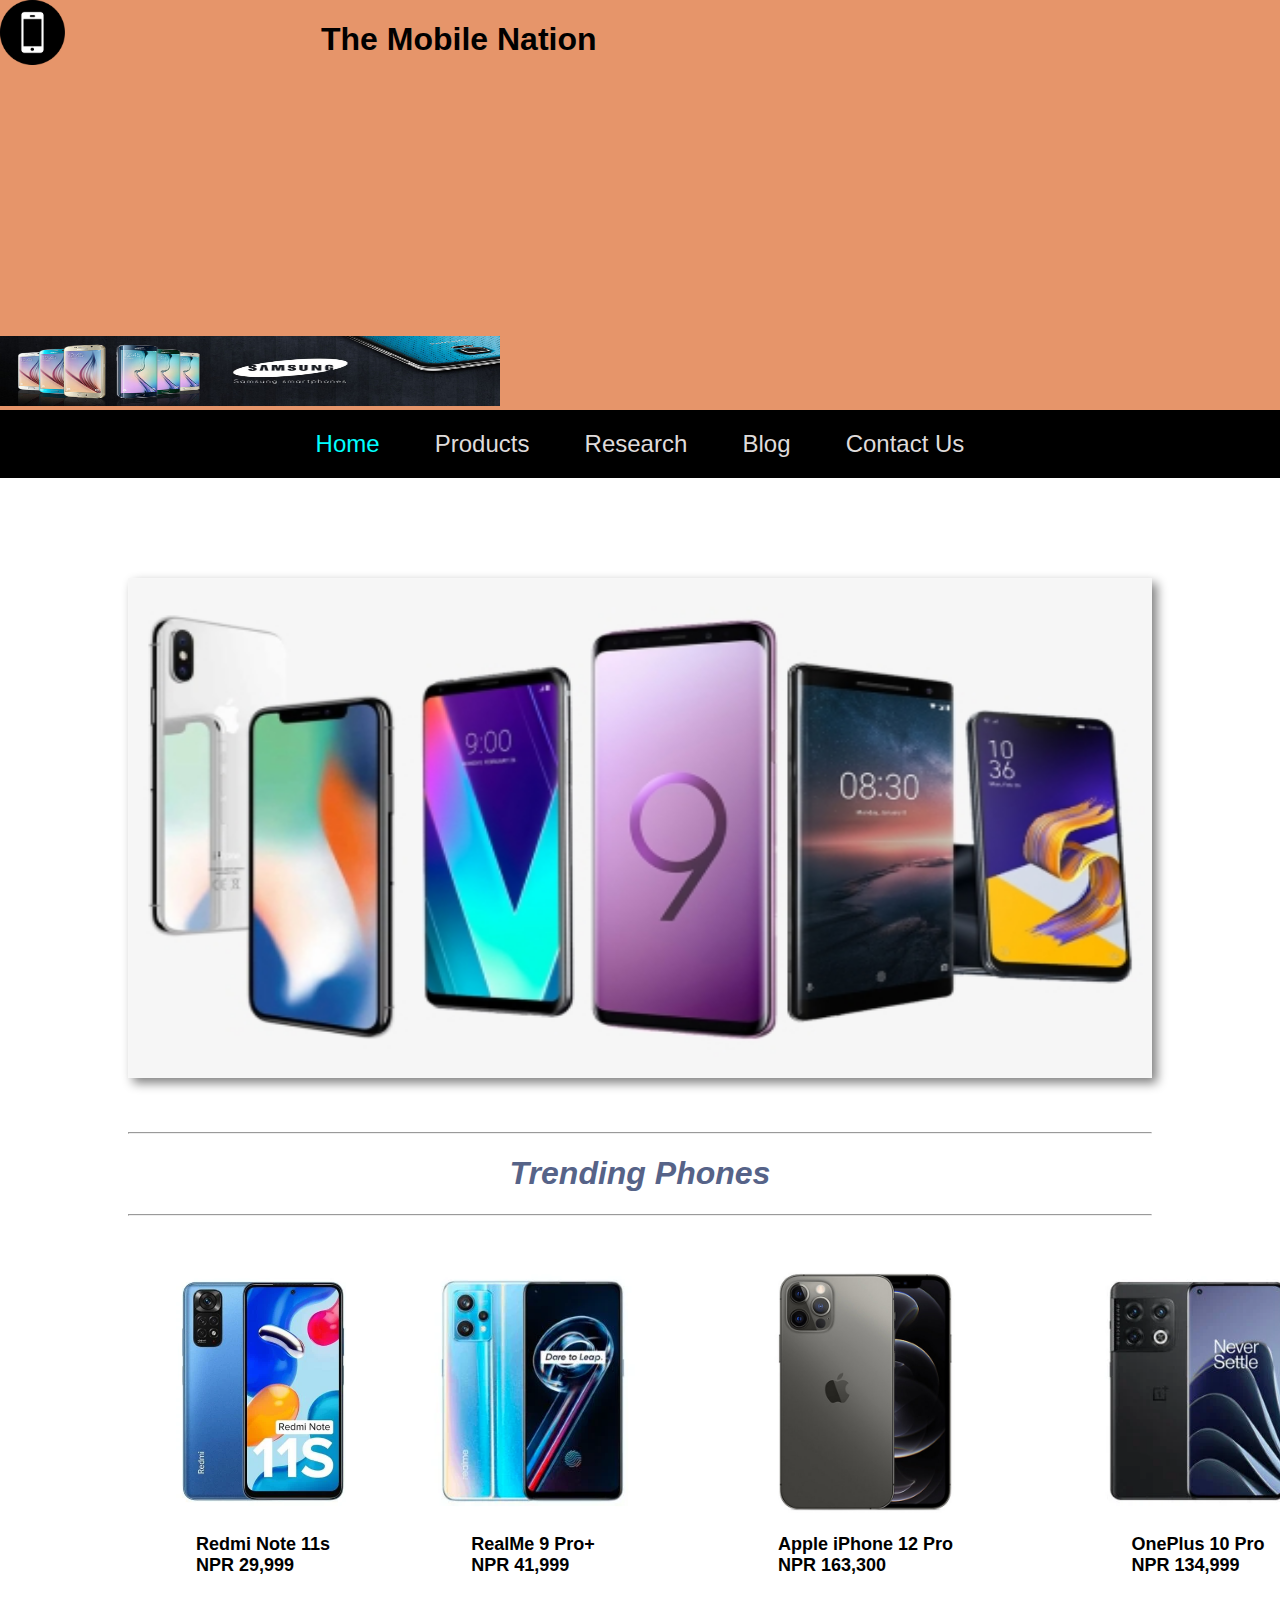
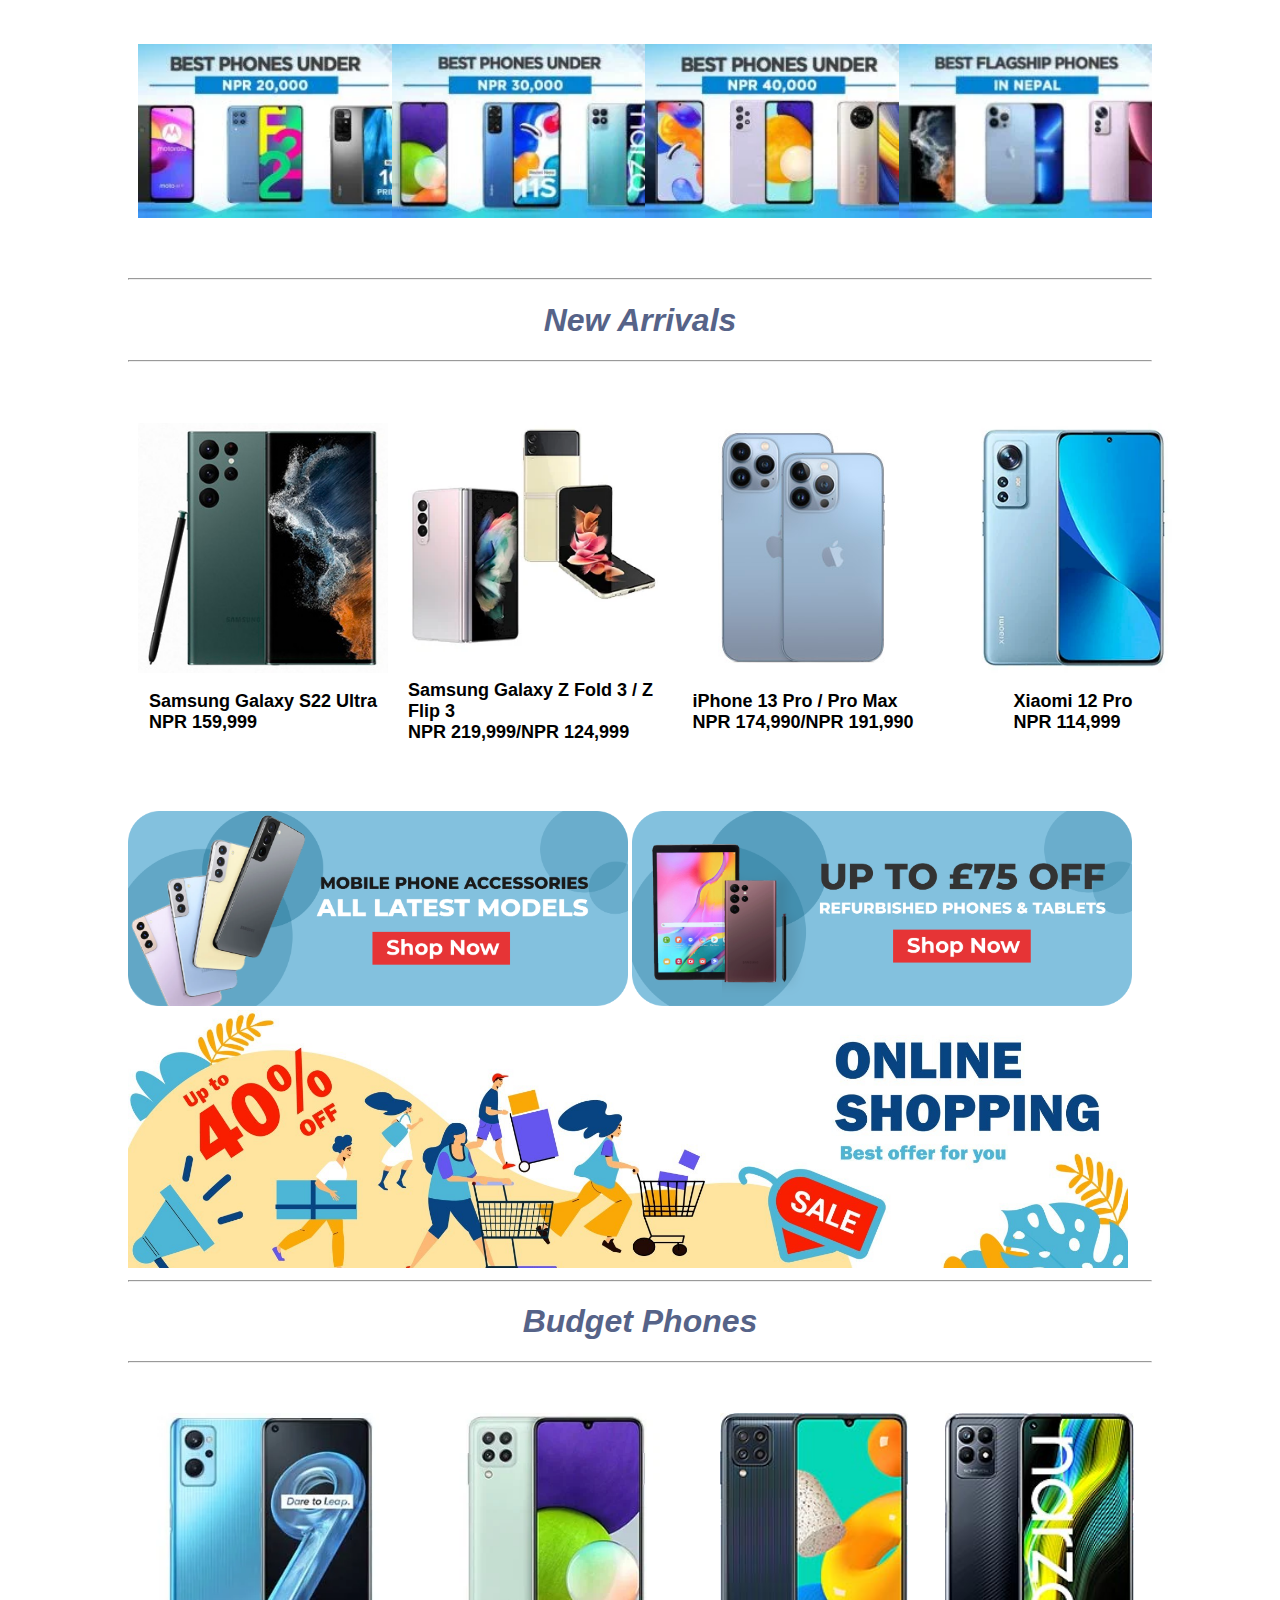
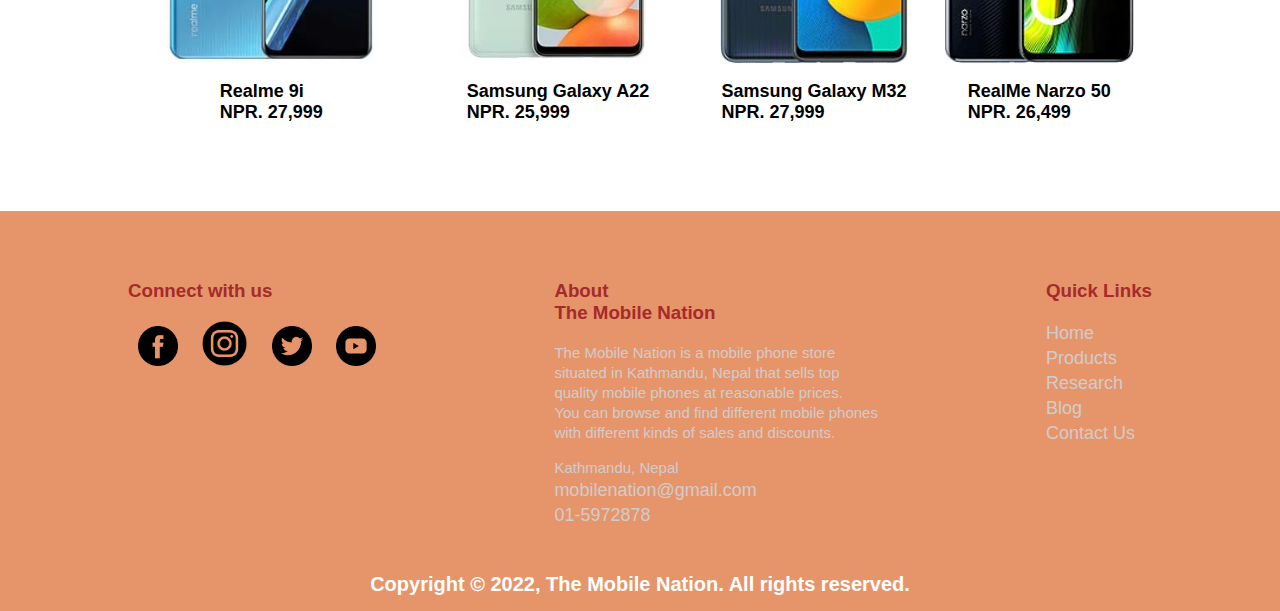
<file: pages/index.html>
<!DOCTYPE html>
<html lang="en">

<head>
    <meta charset="UTF-8">
    <meta http-equiv="X-UA-Compatible" content="IE=edge">
    <meta name="viewport" content="width=device-width, initial-scale=1.0">
    <title>The Mobile Nation</title>
    <link rel="icon" href="../Images/title.png" type="image/icon type">

    <link rel="stylesheet" href="../CSS/index.css">

    <script src="../JS/script.js"></script>

    <meta name="title" content="The Mobile Nation">

    <meta name="Description" content="The Mobile Nation is a mobile phone store situated in Kathmandu, Nepal
    that sells top quality mobile phones at reasonable prices. You can browse and find different mobile phones
    with different kinds of sales and discounts.">

    <meta name="keywords" content="buy mobile online in nepal,online mobile store nepal ,buy phones online">

    <meta name="keywords" content="Samsung, Redmi, RealMe, iPhone">




    <style>
        .slider {
            width: 80%;
            margin: 40px auto;
        }

        #slider-image img {
            width: 100%;
            height: 500px;
            box-shadow: 5px 5px 10px grey;
        }

        .body-section {
            width: 80%;
            margin: 50px auto;

        }

        .product-section {
            display: flex;
            flex-direction: row;
            justify-content: space-around;
            flex-wrap: nowrap;
            padding: 10px 0;
            font-size: 18px;
        }

        .product {
            cursor: pointer;
            padding: 10px;
            display: flex;
            flex-direction: column;
            align-items: center;
            justify-content: center;
        }

        .product img {
            height: 250px;
        }

        .product:hover {
            box-shadow: 0px 8px 16px 0px gray;
        }

        .body-section__2 {
            display: flex;
            flex-direction: row;
            justify-content: start;
            flex-wrap: nowrap;
            margin: 0 0 60px 10px;
        }

        .body-section__2 img {
            width: 265px;
        }

        .body-section__2-1 img{
            width: 500px;
        }

        .body-section__2-1-1 img{
            width: 1000px;
        }
    </style>
</head>

<body>



    <!--Wrapper div for logo section-->
    <div class="headder-section-1">

        <div class="logo">

            <!--Here, Inline css is used to set height of Logo-->
            <a href="index.html"><img src="../Images/Logo.png" alt="The Mobile Nation" title="The Mobile Nation" style="height: 65px;"> </a>
            <div style="align-content: center;"><h1><span style="font-family: 'Trebuchet MS', 'Lucida Sans Unicode', 'Lucida Grande', 'Lucida Sans', Arial, sans-serif;"> The Mobile Nation</span></h1></div>
            <div><a href="#"><img src="../Images/Ad.png" style=" height: 70px; width: 500px;"></a></div>

        </div>
    </div>

    <!--Wrapper div for Navigation menu section-->
    <div class="headder-section-2">

        <div class="nav-menu">
            <nav>

                <ul class="nav">
                    <!--Inline CSS is used to change the color of text of Home-->
                    <li> <a href="Index.html" style="color: cyan;" title="Home">Home</a> </li>
                    <li> <a href="Product.html" title="Products">Products</a> </li>
                    <li> <a href="Research.html" title="Research">Research</a> </li>
                    <li> <a href="blog.html" title="Blog">Blog</a> </li>
                    <li> <a href="Contact.html" title="Contact Us">Contact Us</a> </li>
                </ul>

            </nav>
        </div>
    </div>


    <!-- Wrapper div for slider-->
    <div class="slider">

        <div id="slider-image">
            <img src="../Images/Slider/Slider1.png" alt="Images">
        </div>

    </div>


    <!--This is the wrapper div for body section-->
    <div class="body-section">

        <!-- This div is for product-section-1 of body that contains the product details that are on sale -->
        <div class="body-section__1">

            <!--This div is for headding text of body-section-1-->
            <!-- Inline css is used to change the color of text of heading -->
            <hr>
            <div>
                <h1 style="color: #566388;"><i><center>Trending Phones</center></i></h1>
            </div>
            <hr>

            <!-- Here,inline css is used to add margin 30px top and bottom -->
            <div class="product-section" style="margin:30px 0;">

                <div class="product" onclick="popup()">
                    <img src="../Images/Product/Product1.png" alt="Product 1" title="Redmi Note 11s">


                    <p>
                        <b>Redmi Note 11s</b> <br>
                        <b>NPR 29,999 </b>
                    </p>

                </div>

                <div class="product"  onclick="popup()">
                    <img src="../Images/Product/Product2.png" alt="Product 2" title="RealMe 9 Pro+">


                    <p>
                        <b>RealMe 9 Pro+</b> <br>
                        <b> NPR 41,999 </b>
                    </p>

                </div>

                <div class="product" onclick="popup()">
                    <img src="../Images/Product/Product3.png" alt="Product 3" title="Apple iPhone 12 Pro">


                    <p>
                        <b>Apple iPhone 12 Pro </b> <br>
                        <b> NPR 163,300 </b>
                    </p>
                </div>

                <div class="product" onclick="popup()">
                    <img src="../Images/Product/Product4.png" alt="Product 4" title="OnePlus 10 Pro">


                    <p>
                        <b>OnePlus 10 Pro</b> <br>
                        <b> NPR 134,999</b>
                    </p>


                </div>

            </div>
        </div>

        <!-- This div is for banner-section-1 -->
        <div class="body-section__2" title="Offers">

            <img src="../Images/Banner/Banner1.png" alt="Sale-Advertisement">
            <img src="../Images/Banner/Banner2.png" alt="Sale-Advertisement">
            <img src="../Images/Banner/Banner3.png" alt="Sale-Advertisement">
            <img src="../Images/Banner/Banner4.png" alt="Sale-Advertisement">

        </div>


        <!-- This div is for product-section-2 of body that contains the product details that are newly recently -->
        <div class="body-section__1">

            <!--This div is for headding text of body-section-1-->
            <!-- Inline css is used to change the color of text of heading -->
            <hr>
            <div>
                <h1 style="color: #566388;"><i><center>New Arrivals</center></i></h1>
            </div>
            <hr>

            <!-- Here,inline css is used to add margin 30px top and bottom -->
            <div class="product-section" style="margin:30px 0;">

                <div class="product" onclick="popup()">
                    <img src="../Images/Product/Product5.png" alt="Product 1"
                        title="Samsung Galaxy S22 Ultra">

                    <p>
                        <b>Samsung Galaxy S22 Ultra</b> <br>
                        <b>NPR 159,999</b>
                    </p>

                </div>

                <div class="product" onclick="popup()">
                    <img src="../Images/Product/Product6.png" alt="Product 2"
                        title="Samsung Galaxy Z Fold 3 / Z Flip 3">

                    <p>
                        <b>Samsung Galaxy Z Fold 3 / Z Flip 3</b> <br>
                        <b> NPR 219,999/NPR 124,999</b>
                    </p>

                </div>

                <div class="product" onclick="popup()">
                    <img src="../Images/Product/Product7.png" alt="Product 3" title=" iPhone 13 Pro / Pro Max">

                    <p>
                        <b> iPhone 13 Pro / Pro Max</b> <br>
                        <b> NPR 174,990/NPR 191,990 </b>
                    </p>
                </div>

                <div class="product" onclick="popup()">
                    <img src="../Images/Product/Product8.png" alt="Product 4" title="Xiaomi 12 Pro">

                    <p>
                        <b>Xiaomi 12 Pro</b> <br>
                        <b> NPR 114,999</b>
                    </p>

                </div>

            </div>
        </div>

        <!-- This div is for banner-section-2-->
        <div class="body-section__2-1" title="Categories" style="margin-bottom: 0;">

            <img src="../Images/Banner/Banner5.png" alt="Sale-Advertisement">
            <img src="../Images/Banner/Banner6.png" alt="Sale-Advertisement">

        </div>

        <!-- This div is for banner-section-3-->
        <div class="body-section__2-1-1" title="Categories">

            <img src="../Images/Banner/Banner7.jpg" alt="Sale-Advertisement">

        </div>

        <!-- This div is for product-section-3 of body that contains the details of budget phones -->
        <div class="body-section__1">

            <!--This div is for headding text of body-section-1-->
            <!-- Inline css is used to change the color of text of heading -->
            <hr>
            <div>
                <h1 style="color: #566388;"><i><center>Budget Phones</center></i></h1>
            </div>
            <hr>

            <!-- Here,inline css is used to add margin 30px top and bottom -->
            <div class="product-section" style="margin:30px 0;">

                <div class="product" onclick="popup()">
                    <img src="../Images/Product/Product9.png" alt="Product 1" title="Realme 9i">


                    <p>
                        <b>Realme 9i</b> <br>
                        <b>NPR. 27,999 </b>
                    </p>

                </div>

                <div class="product" onclick="popup()">
                    <img src="../Images/Product/Product10.png" alt="Product 2" title="Samsung Galaxy A22">


                    <p>
                        <b>Samsung Galaxy A22</b> <br>
                        <b>NPR. 25,999</b>
                    </p>

                </div>

                <div class="product" onclick="popup()">
                    <img src="../Images/Product/Product11.png" alt="Product 3" title="Samsung Galaxy M32">


                    <p>
                        <b>Samsung Galaxy M32 </b> <br>
                        <b> NPR. 27,999 </b>
                    </p>
                </div>

                <div class="product" onclick="popup()">
                    <img src="../Images/Product/Product12.png" alt="Product 4" title="RealMe Narzo 50">


                    <p>
                        <b>RealMe Narzo 50</b> <br>
                        <b> NPR. 26,499</b>
                    </p>


                </div>

            </div>
        </div>

    </div>

    <!-- This is wrapper section for footer-->
    <!-- This section is divided into 2 section -->
    <footer>

        <div class="footer-section">

            <div class="footer-section-3">             
                            

                <!-- This div is for social media links-->
                <div class="social-media">
                    <h3>Connect with us</h3>

                    <a href="https://www.facebook.com/" target="_blank"><img src="../Images/Icons/facebook.png"
                        alt="facebook" title="facebook"></a>
                    <a href="https://www.instagram.com/" target="_blank"><img src="../Images/Icons/instagram.png"
                        style="width: 45px;" alt="instagram" title="instagram"></a>
                    <a href="https://twitter.com/" target="_blank"><img src="../Images/Icons/twitter.png"
                        alt="twitter" title="twitter"></a>
                    <a href="https://www.youtube.com/" target="_blank"><img src="../Images/Icons/youtube.png"
                         alt="Youtube" title="Youtube"></a>
                </div>

                

            </div>


            <div class="footer-section-1">
                <h3>About <br> The Mobile Nation</h3>

                <p>
                    The Mobile Nation is a mobile phone store <br> situated in Kathmandu, Nepal that sells top <br>
                    quality mobile phones at reasonable prices. <br>You can browse and find different mobile phones <br>
                    with different kinds of sales and discounts.
                </p>

                <p>
                    Kathmandu, Nepal <br>
                    <a href="mailto:mobilenation@gmail.com">mobilenation@gmail.com</a> <br>
                    <a href="tel:01-5972878">01-5972878</a>
                </p>
            </div>

            

           
                <div class="footer-section-2">
                    <h3>Quick Links</h3>
                    <a href="Index.html">Home</a> <br>
                    <a href="Product.html">Products</a> <br>
                    <a href="Research.html">Research</a> <br>
                    <a href="blog.html">Blog</a> <br>
                    <a href="Contact.html">Contact Us</a> <br>
                </div>

            </div>
        </div>


        <div style="text-align: center; color:white; font-size: 20px; font-weight: bold; padding: 30px 0 15px 0;">
            Copyright © 2022, The Mobile Nation. All rights reserved.
        </div>

    </footer>



    <script>

        var images = ['../Images/Slider/Slider1.png', '../Images/Slider/Slider2.jpg', '../Images/Slider/Slider3.jpg', '../Images/Slider/Slider4.png', '../Images/Slider/Slider5.png', '../Images/Slider/Slider6.png', '../Images/Slider/Slider7.jpg', '../Images/Slider/Slider8.png', '../Images/Slider/Slider9.png'];

        var x = 0;

        var imgs = document.getElementById('slider-image');

        setInterval(slider, 2000);

        function slider() {

            if (x < images.length) {
                x = x + 1;
            } else {
                x = 1;
            }


            imgs.innerHTML = "<img src=" + images[x - 1] + ">";

        }


        
    </script>

</body>

</html>
</file>
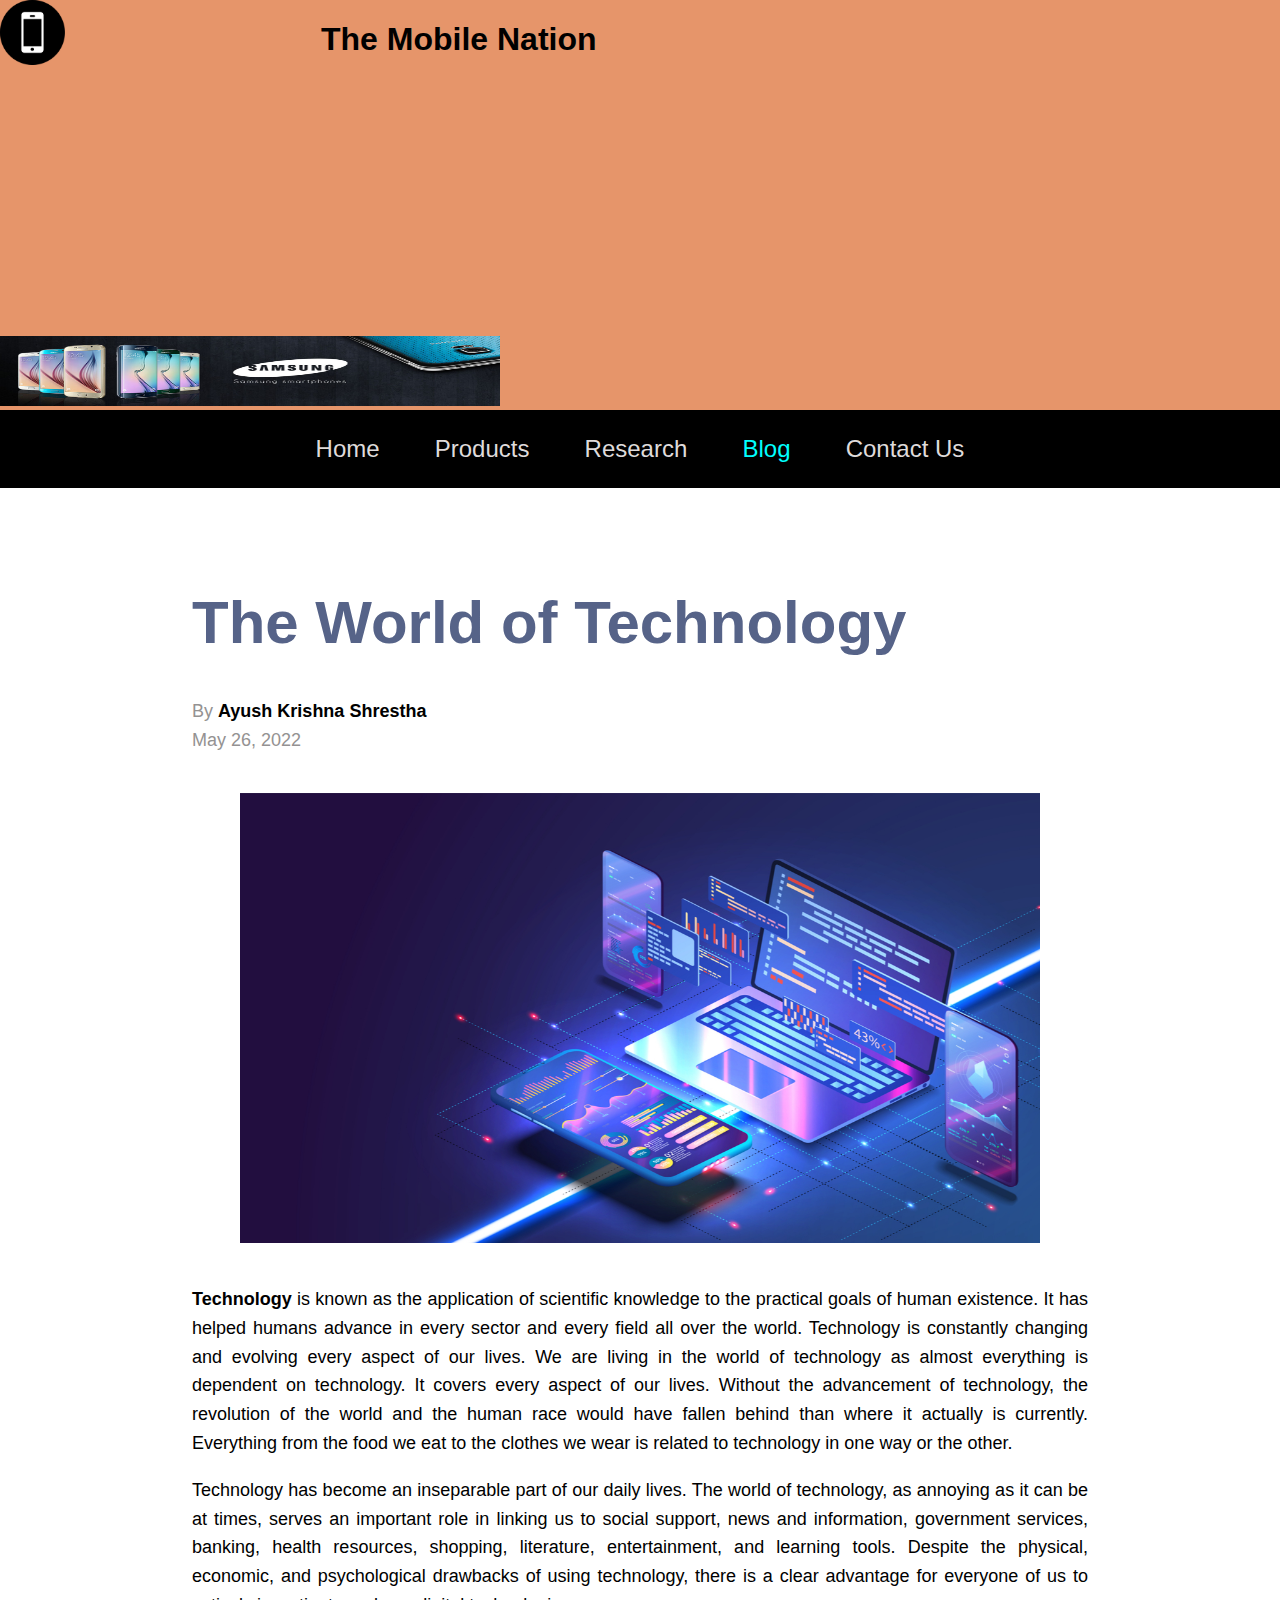
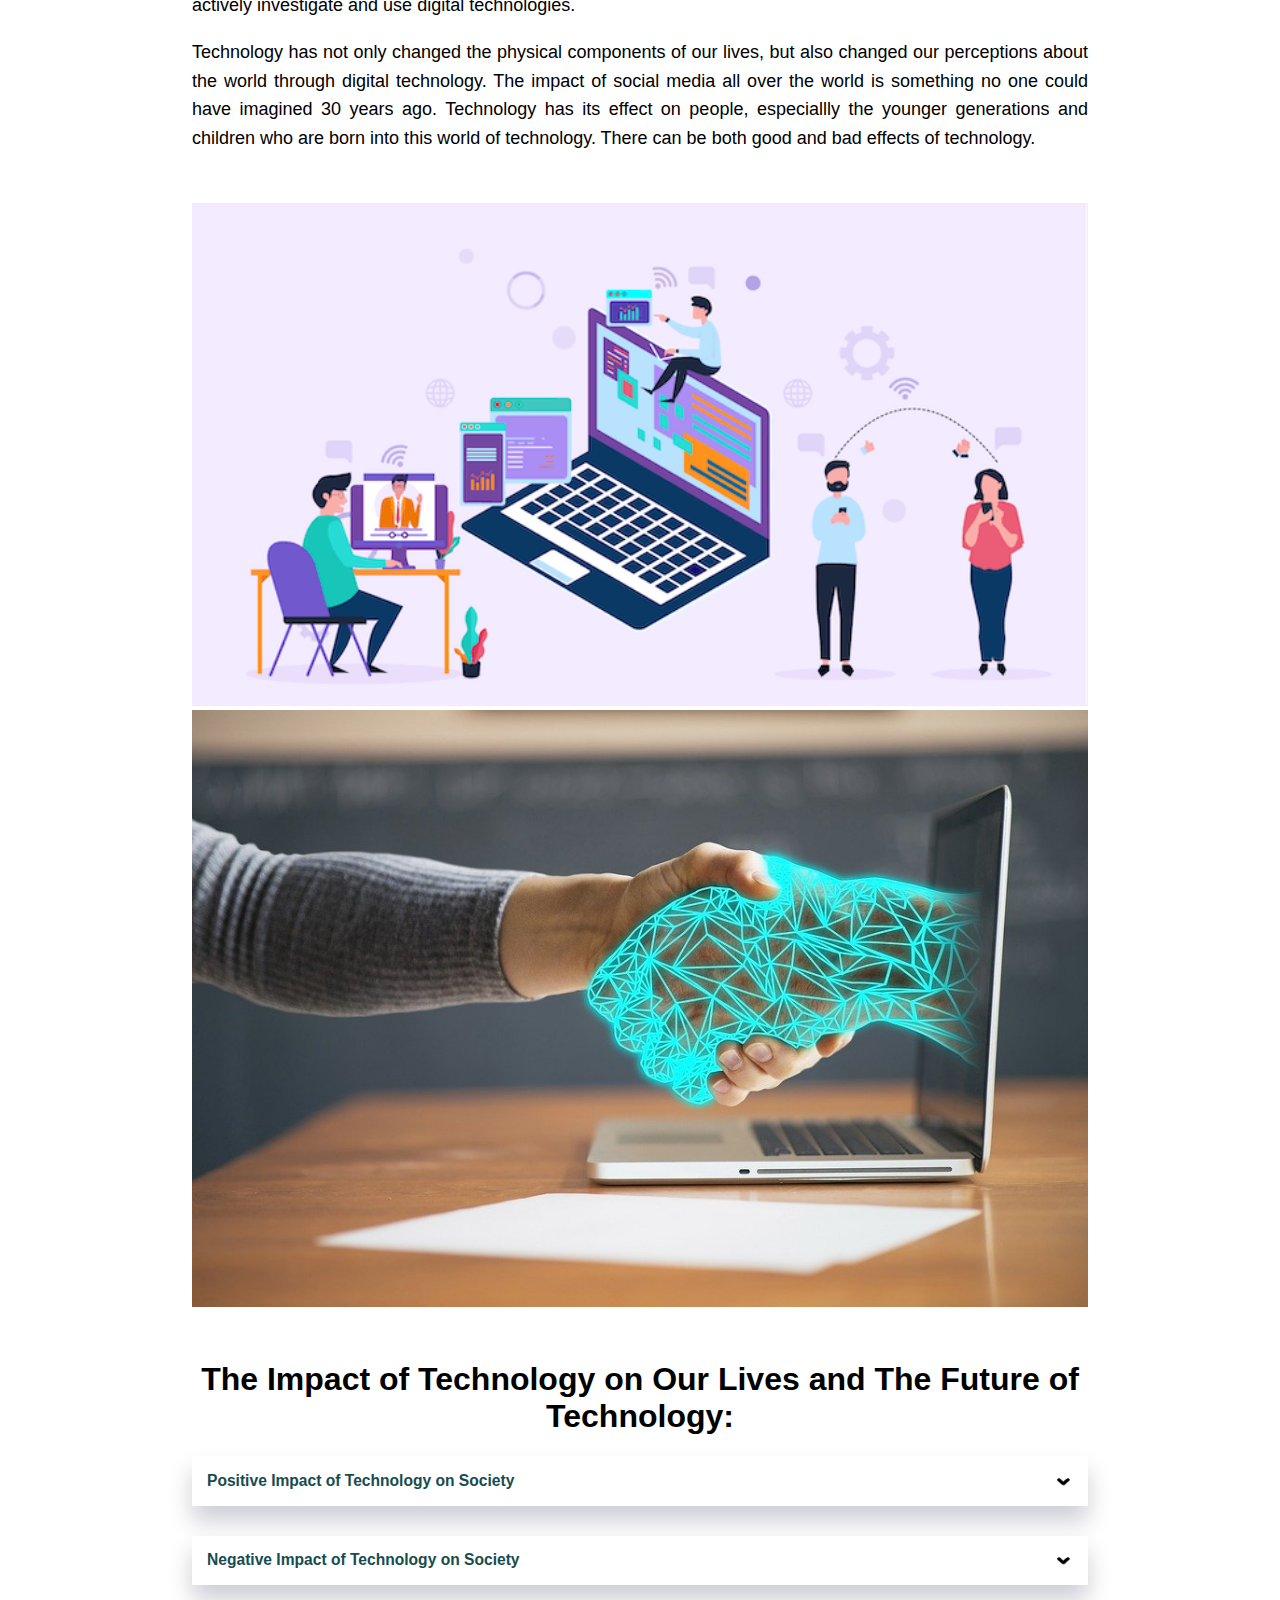
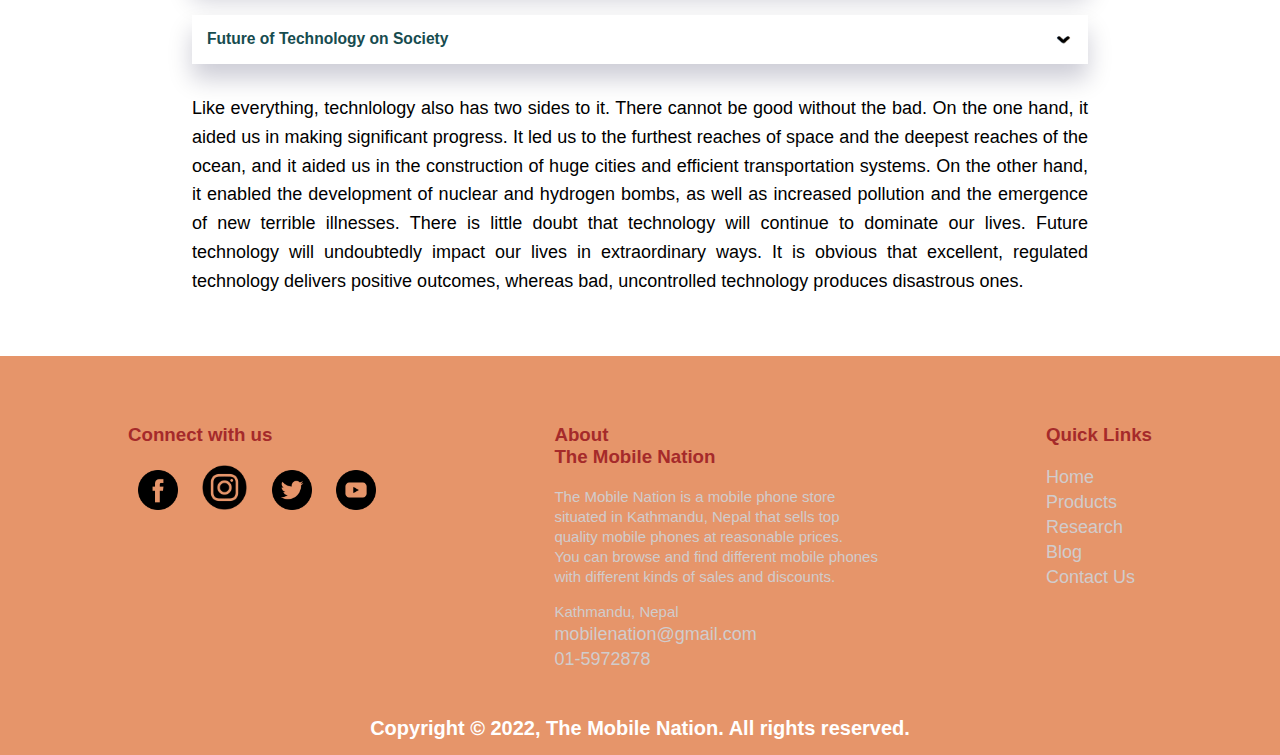
<file: pages/blog.html>
<!DOCTYPE html>
<html lang="en">

<head>
    <meta charset="UTF-8">
    <meta http-equiv="X-UA-Compatible" content="IE=edge">
    <meta name="viewport" content="width=device-width, initial-scale=1.0">

    <title>The Mobile Nation</title>
    <link rel="icon" href="../Images/title.png" type="image/icon type">

    <link rel="stylesheet" href="../CSS/index.css">

    <style>
        .blog-body-section {
            width: 70%;
            margin: auto;
        }

        p {
            font-size: 18px;
            line-height: 1.6;
            text-align: justify;
        }



        .blog-head-img img {
            margin: 20px 0;
            width: 800px;
        }

        .section-1 {
            box-shadow: 0 15px 25px rgba(0, 0, 50, 0.2);
            margin-bottom: 30px;
        }

        .section-1 button {
            /* background-color: #eee; */
            background-color: white;

            border: none;
            width: 100%;
            text-align: left;
            cursor: pointer;
            padding: 0 15px;

        }

        .section-1 button h3 {
            display: flex;
            justify-content: space-between;
            align-items: center;
            color: #174C4F;
        }

        /* .section-1 button:hover {
            background-color: #ccc;
        } */

        #img2,
        #img4,
        #img6 {
            display: none;
        }

        #content1,
        #content2,
        #content3 {
            padding: 15px;
            display: none;
        }

        ul {
            line-height: 1.6;
        }

        li {
            font-size: 18px;
        }
    </style>

</head>

<body>


    <!--Wrapper div for logo section-->
    <div class="headder-section-1">

        <div class="logo">

            <!--Here, Inline css is used to set height of Logo-->
            <a href="index.html"><img src="../Images/Logo.png" alt="The Mobile Nation" title="The Mobile Nation" style="height: 65px;"> </a>
            <div style="align-content: center;"><h1><span style="font-family: 'Trebuchet MS', 'Lucida Sans Unicode', 'Lucida Grande', 'Lucida Sans', Arial, sans-serif;"> The Mobile Nation</span></h1></div>
            <div><a href="#"><img src="../Images/Ad.png" style=" height: 70px; width: 500px;"></a></div>

        </div>
    </div>

    <!--Wrapper div for Navigation menu section-->
    <div class="headder-section-2">

        <div class="nav-menu">
            <nav>

                <ul class="nav">
                    <!--Inline CSS is used to change the color of text of Home-->
                    <li> <a href="Index.html"  title="Home">Home</a> </li>
                    <li> <a href="Product.html" title="Products">Products</a> </li>
                    <li> <a href="Research.html" title="Research">Research</a> </li>
                    <li> <a href="blog.html" style="color: cyan;" title="Blog">Blog</a> </li>
                    <li> <a href="Contact.html" title="Contact Us">Contact Us</a> </li>
                </ul>

            </nav>
        </div>
    </div>




    <!-- wrapper div for body section of blog page -->
    <div class="blog-body-section" style="margin-bottom: 60px;">

        <!-- This div is the headding section of blog page -->
        <div class="blog-heading">
            <h1 style="color: #566388; font-size: 60px;">The World of Technology</h1>
            <p style="color:rgb(148, 146, 146)">By <b style="color: black;">Ayush Krishna Shrestha
            </b> <br> May 26, 2022</p>
            <!-- <p style="color: rgb(148, 146, 146);">5 min read</p> -->

            <!--<p>
                “Technology is a useful servant but a dangerous master.”
                - <strong>Christian Lous Lange, Historian</strong>
            </p> -->
        </div>

        <!-- This div contains imgage -->
        <div class="blog-head-img" style="text-align: center;">
            <img src="../Images/technology.png" alt="Technology">
        </div>


        <!-- This div contains the introduction of blog -->
        <div class="blog-introduction">

            <p>
                <strong>Technology</strong> is known as the application of scientific knowledge to
                 the practical goals of human existence. It has helped humans advance in every sector and
                every field all over the world. Technology is constantly changing and evolving every aspect
                of our lives. We are living in the world of technology as almost everything is dependent
                on technology. It covers every aspect of our lives. Without the advancement of technology,
                the revolution of the world and the human race would have fallen behind than where it 
                actually is currently. Everything from the food we eat to the clothes we wear is related
                to technology in one way or the other. 
            </p>

            <p>
                Technology has become an inseparable part of our daily lives. The world of technology,
                as annoying as it can be at times, serves an important role in linking us to social 
                support, news and information, government services, banking, health resources, shopping,
                literature, entertainment, and learning tools. Despite the physical, economic, and
                psychological drawbacks of using technology, there is a clear advantage for everyone
                of us to actively investigate and use digital technologies.

            </p>

            <p>
                Technology has not only changed the physical components of our lives, but also changed our
                perceptions about the world through digital technology. The impact of social media all over 
                the world is something no one could have imagined 30 years ago. Technology has its effect on 
                people, especiallly the younger generations and children who are born into this world of
                technology. There can be both good and bad effects of technology.
            </p>
        </div>

        <!-- This div contains some images related to the technology -->
        <div class="blog-images" style="margin: 50px 0;">
            <img src="../Images/technology1.png" width="100%">
            <img src="../Images/technology2.png" width="100%">
        </div>

        <!-- This div contains the negative, positive and future of technology -->
        <div class="blog-body-explanation" style="margin-top: 40px;">

            <h1><center>The Impact of Technology on Our Lives and The Future of Technology:</center></h1>

            <div class="section-1">
                <button id="btn1" onclick="accordation1()">
                    <h3>
                        Positive Impact of Technology on Society
                        <img id="img1" src="../Images/down.png" width="20px">
                        <img id="img2" src="../Images/up.png" width="20px">
                    </h3>
                </button>

                <div id="content1">

                    <p>
                        Technology has improved every aspect of our lives in a drastic way. Although it has its
                        drawbacks, the positive impact of technology on our lives cannot be left unnoticed at
                        all. Here are some of the better impacts made by technology.
                    </p>


                    <ul>
                        <li>Easier Access to Education</li>
                        <li>Safer Money Management</li>
                        <li>Improved and More Effective Advertising Options</li>
                        <li>Higher Standards of Security for Organizations</li>
                        <li>Simplified Everyday Life</li>
                        <li>Easier Communication</li>
                        <li>Better Medical Research</li>
                    </ul>

                </div>

            </div>

            <div class="section-1">
                <button id="btn2" onclick="accordation2()">
                    <h3>
                        Negative Impact of Technology on Society
                        <img id="img3" src="../Images/down.png" width="20px">
                        <img id="img4" src="../Images/up.png" width="20px">
                    </h3>
                </button>

                <div id="content2">

                    <p style="width: 100%;">
                        Technology, like anything else, has both beneficial and harmful effects. Our lives have
                        been made so much easier by the smartphone revolution, but it has also made us so sluggish.
                        At the present, the entire world is at our fingertips, yet we don't even want to get out
                        of bed. Our sedentary lifestyle and lack of physical exercises demonstrate our reliance
                        on smartphones. The younger generation, in particular, appears to be addicted to their
                        phones. Cell phone addiction has a severe influence on our lives in the present day.
                    </p>

                    <p style="width: 100%;">
                        Similary, the field of Artificial Intelligence and Robotics is also developing at a
                        rapid pace. In the 21st century, AI is the next step of development in technology. 
                        Tech giants like Google and Tesla are constantly working in the advancement of 
                        technology through Artificial Inelligence. Although the idea of AI seems cool at the 
                        first glance, it also has its own set of drawbacks. Implementation of Artificial 
                        Intelligence and Robotics in our daily lives is expected to cause massive amount of 
                        unemployment as the need of human resources in each field will grow less and less 
                        gradually as almost everything a man can do, AI could be able to do better. Although
                        the development of AI has not had that level of progress, we can still expect it to 
                        alter our lives in the near future.
                    </p>
                </div>

            </div>

            <div class="section-1">
                <button id="btn3" onclick="accordation3()">
                    <h3>
                        Future of Technology on Society
                        <img id="img5" src="../Images/down.png" width="20px">
                        <img id="img6" src="../Images/up.png" width="20px"> 
                    </h3>
                </button>

                <div id="content3">

                    <p style="width: 100%;">
                        New technologies are being developed every second of every day in the world. The 
                        advancement of technology is something that cannot be avoided. Despite concerns 
                        about unemployment, over-dependency, and a sedentary lifestyle, effective use of
                        technology can lead to a very bright future. Some examples of the ways technology 
                        can affect our future are given below.
                    </p>

                    <ul>
                        <li>Clean Energy</li>
                        <li>Virtual Reality</li>
                        <li>Education for all</li>
                        <li>Electric/self-driving cars</li>
                        <li>Robots in the workplace</li>
                        <li>Hyper-fast trains</li>
                    </ul>
                </div>

            </div>
        </div>


        <!-- This div contains conclusion of the blog -->
        <div class="blog-conclucion">
            <p>
                Like everything, technlology also has two sides to it. There cannot be good without the bad. 
                On the one hand, it aided us in making significant progress. It led us to the furthest reaches
                of space and the deepest reaches of the ocean, and it aided us in the construction of huge 
                cities and efficient transportation systems. On the other hand, it enabled the development
                of nuclear and hydrogen bombs, as well as increased pollution and the emergence of new 
                terrible illnesses. There is little doubt that technology will continue to dominate our
                lives.  Future technology will undoubtedly impact our lives in extraordinary ways. 
                It is obvious that excellent, regulated technology delivers positive outcomes, whereas bad,
                uncontrolled technology produces disastrous ones.
            </p>
        </div>


    </div>


    <!-- This is wrapper section for footer-->
    <!-- This section is divided into 2 section -->
    <footer>

        <div class="footer-section">

            <div class="footer-section-3">             
                            

                <!-- This div is for social media links-->
                <div class="social-media">
                    <h3>Connect with us</h3>

                    <a href="https://www.facebook.com/" target="_blank"><img src="../Images/Icons/facebook.png"
                        alt="facebook" title="facebook"></a>
                    <a href="https://www.instagram.com/" target="_blank"><img src="../Images/Icons/instagram.png"
                        style="width: 45px;" alt="instagram" title="instagram"></a>
                    <a href="https://twitter.com/" target="_blank"><img src="../Images/Icons/twitter.png"
                        alt="twitter" title="twitter"></a>
                    <a href="https://www.youtube.com/" target="_blank"><img src="../Images/Icons/youtube.png"
                         alt="Youtube" title="Youtube"></a>
                </div>

                

            </div>


            <div class="footer-section-1">
                <h3>About <br> The Mobile Nation</h3>

                <p>
                    The Mobile Nation is a mobile phone store <br> situated in Kathmandu, Nepal that sells top <br>
                    quality mobile phones at reasonable prices. <br>You can browse and find different mobile phones <br>
                    with different kinds of sales and discounts.
                </p>

                <p>
                    Kathmandu, Nepal <br>
                    <a href="mailto:mobilenation@gmail.com">mobilenation@gmail.com</a> <br>
                    <a href="tel:01-5972878">01-5972878</a>
                </p>
            </div>

            

           
                <div class="footer-section-2">
                    <h3>Quick Links</h3>
                    <a href="Index.html">Home</a> <br>
                    <a href="Product.html">Products</a> <br>
                    <a href="Research.html">Research</a> <br>
                    <a href="blog.html">Blog</a> <br>
                    <a href="Contact.html">Contact Us</a> <br>
                </div>

            </div>
        </div>


        <div style="text-align: center; color:white; font-size: 20px; font-weight: bold; padding: 30px 0 15px 0;">
            Copyright © 2022, The Mobile Nation. All rights reserved.
        </div>

    </footer>


    <script src="../JS/script.js"></script>

    <script>
        function accordation1() {
            var content = document.getElementById("content1");

            if (content.style.display == "none") {
                content.style.display = "block";
                document.getElementById("btn1").style.borderBottom = "1px solid  #174C4F";
                document.getElementById("img1").style.display = "none";
                document.getElementById("img2").style.display = "block";
            }
            else {
                content.style.display = "none";
                document.getElementById("btn1").style.borderBottom = "none";
                document.getElementById("img1").style.display = "block";
                document.getElementById("img2").style.display = "none";
            }
        }

        function accordation2() {
            var content = document.getElementById("content2");

            if (content.style.display == "none") {
                content.style.display = "block";
                document.getElementById("btn2").style.borderBottom = "1px solid  #174C4F";
                document.getElementById("img3").style.display = "none";
                document.getElementById("img4").style.display = "block";
            }
            else {
                content.style.display = "none";
                document.getElementById("btn2").style.borderBottom = "none";
                document.getElementById("img3").style.display = "block";
                document.getElementById("img4").style.display = "none";
            }
        }

        function accordation3() {
            var content = document.getElementById("content3");

            if (content.style.display == "none") {
                content.style.display = "block";
                document.getElementById("btn3").style.borderBottom = "1px solid  #174C4F";
                document.getElementById("img5").style.display = "none";
                document.getElementById("img6").style.display = "block";
            }
            else {
                content.style.display = "none";
                document.getElementById("btn3").style.borderBottom = "none";
                document.getElementById("img5").style.display = "block";
                document.getElementById("img6").style.display = "none";
            }
        }

    </script>


</body>

</html>
</file>
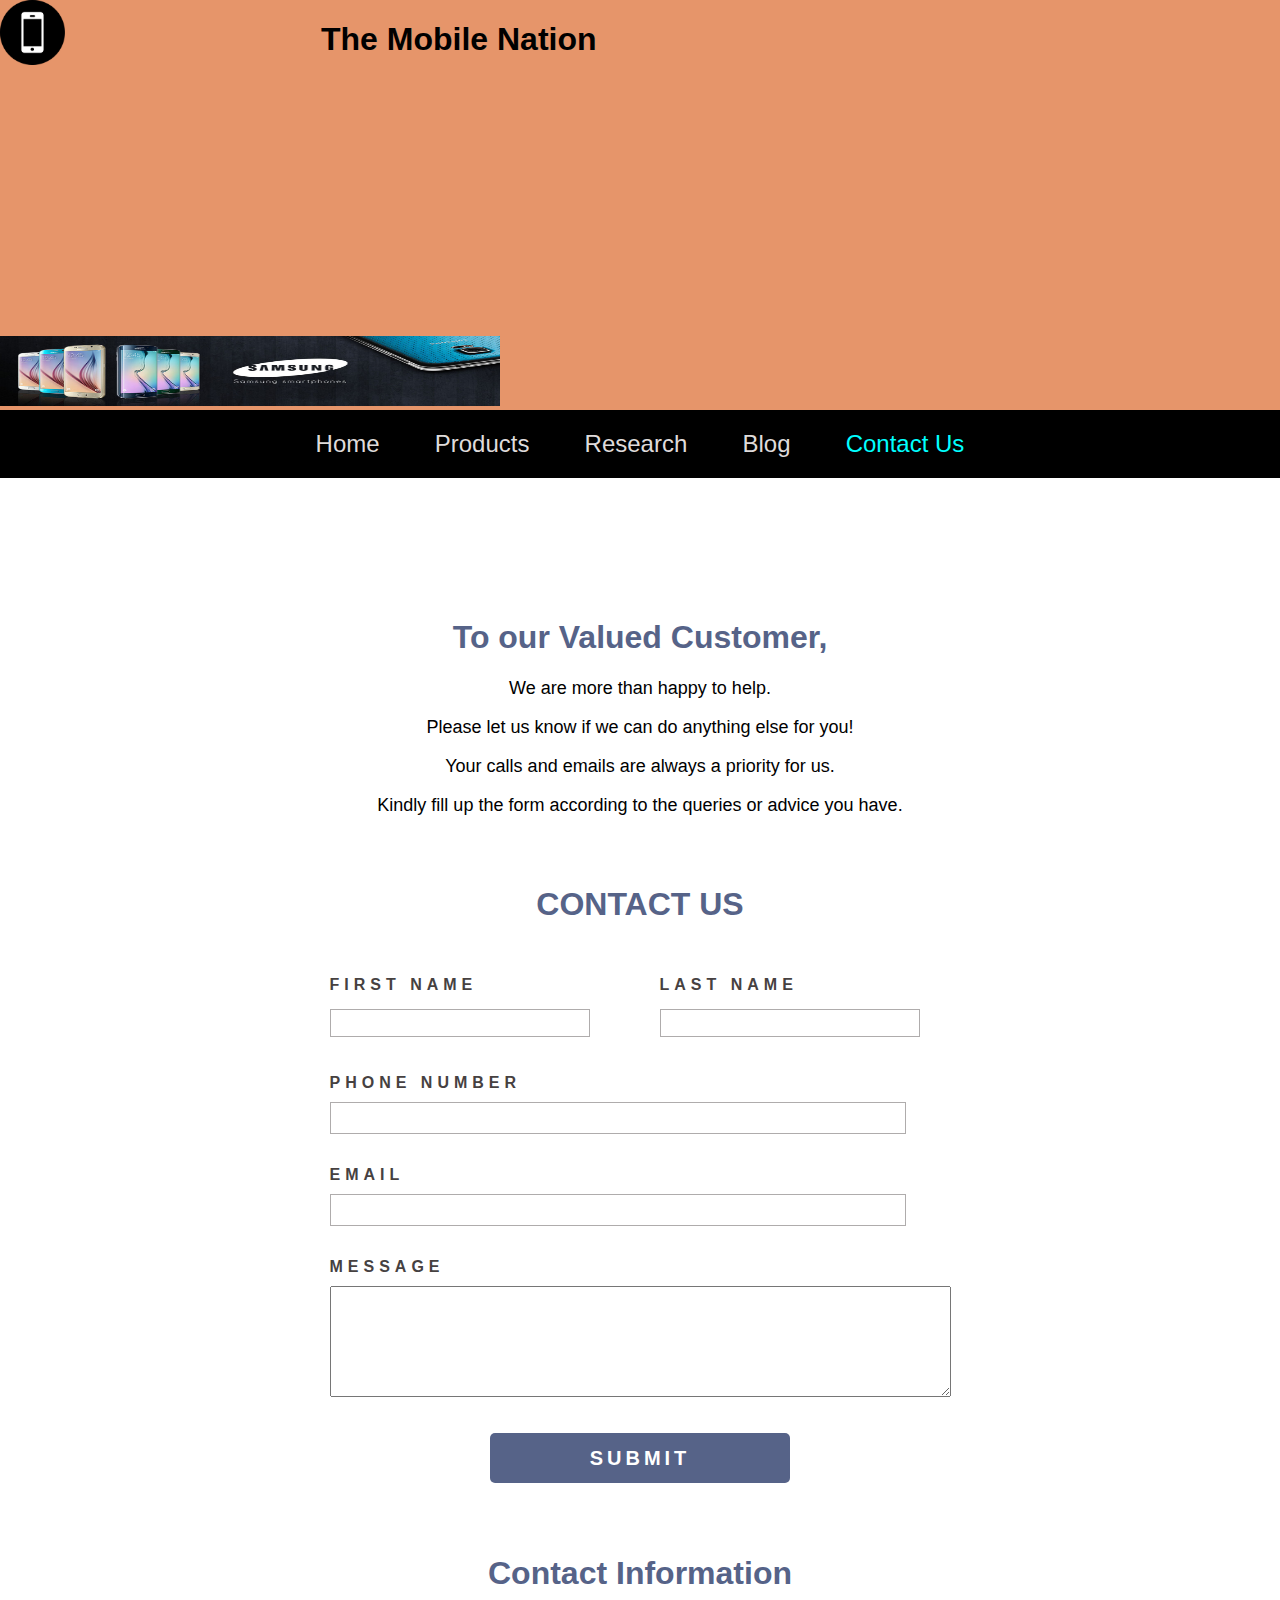
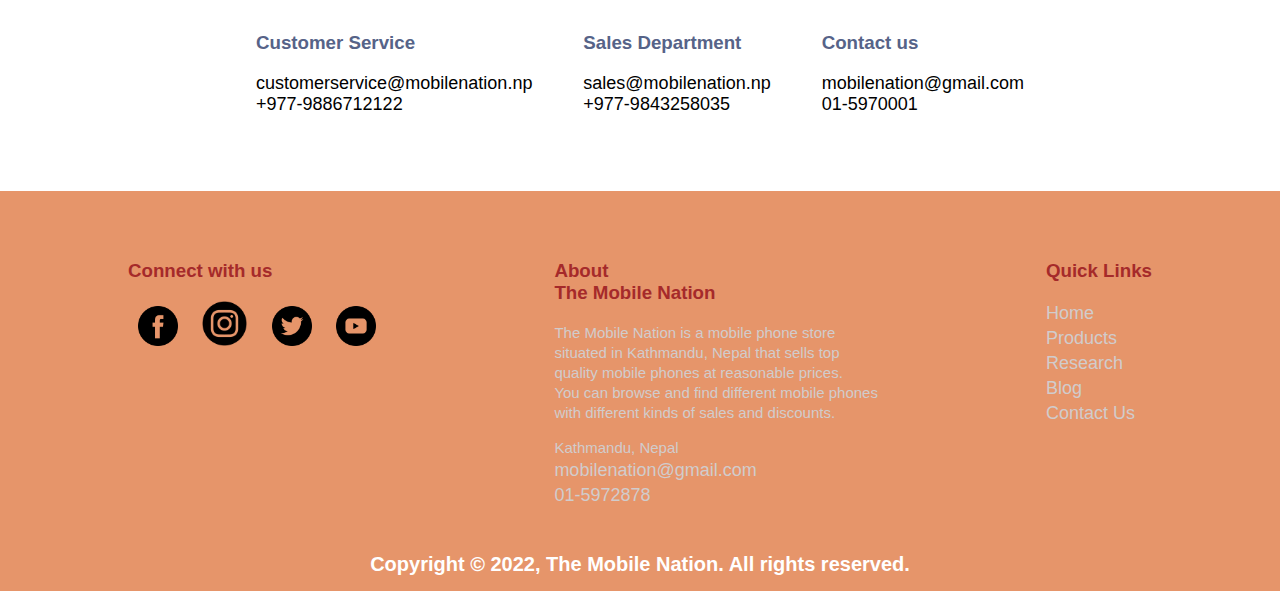
<file: pages/Contact.html>
<!DOCTYPE html>
<html lang="en">

<head>
    <meta charset="UTF-8">
    <meta http-equiv="X-UA-Compatible" content="IE=edge">
    <meta name="viewport" content="width=device-width, initial-scale=1.0">

    <title>The Mobile Nation</title>
    <link rel="icon" href="../Images/title.png" type="image/icon type">

    <link rel="stylesheet" href="../CSS/index.css">

    <script src="../JS/script.js"></script>

    <style>
        .contact-body-section {
            width: 60%;
            margin: auto;
            padding: 20px 0;
        }

        .contact-body-section-1 {
            color: #566388;
            text-align: center;
        }


        .contact-body-section-1 p {
            color: black;
            font-size: 18px;
        }

        .contact-body-section-2 {
            display: flex;
            flex-direction: row;
            justify-content: space-between;
            flex-wrap: nowrap;
        }

        .contact-body-section-2 a {
            color: black;
            text-decoration: none;
            font-size: 18px;
        }

        .contact-body-section-2 a:hover {
            color: #21be18;
            text-decoration: underline;
        }


        td {
            padding: 10PX 0;
        }



        .form-section {
            display: flex;
            justify-content: center;
            font-weight: bold;
            letter-spacing: 5px;
            color: rgb(70, 65, 65);
            padding: 20px 0px;
        }

        input {
            border: 1px solid rgb(175, 172, 172);
        }

        input:focus {
            outline: none;
        }

        #fname,
        #lname {
            height: 28px;
            width: 260px;
            box-sizing: border-box;
            margin: 15px 0;
        }

        #mobnum,
        #email {
            width: 570px;
            height: 28px;
            margin: 10px 0;
        }

        textarea:focus {
            outline: none;
        }

        textarea {
            margin: 10px 0;
        }

        #button {
            width: 300px;
            height: 50px;
            background: none;
            font-size: 20px;
            border-radius: 5px;
            border: none;
            letter-spacing: 4px;
            font-weight: bold;
            background: #566388;
            color: white;
        }

        #button:hover {
            background: #27AE60;
            color: white;
        }
    </style>

</head>

<body>


    <!--Wrapper div for logo section-->
    <div class="headder-section-1">

        <div class="logo">

            <!--Here, Inline css is used to set height of Logo-->
            <a href="index.html"><img src="../Images/Logo.png" alt="The Mobile Nation" title="The Mobile Nation" style="height: 65px;"> </a>
            <div style="align-content: center;"><h1><span style="font-family: 'Trebuchet MS', 'Lucida Sans Unicode', 'Lucida Grande', 'Lucida Sans', Arial, sans-serif;"> The Mobile Nation</span></h1></div>
            <div><a href="#"><img src="../Images/Ad.png" style=" height: 70px; width: 500px;"></a></div>

        </div>
    </div>

    <!--Wrapper div for Navigation menu section-->
    <div class="headder-section-2">

        <div class="nav-menu">
            <nav>

                <ul class="nav">
                    <!--Inline CSS is used to change the color of text of Home-->
                    <li> <a href="Index.html"  title="Home">Home</a> </li>
                    <li> <a href="Product.html" title="Products">Products</a> </li>
                    <li> <a href="Research.html" title="Research">Research</a> </li>
                    <li> <a href="blog.html" title="Blog">Blog</a> </li>
                    <li> <a href="Contact.html" style="color: cyan;" title="Contact Us">Contact Us</a> </li>
                </ul>

            </nav>
        </div>
    </div>



    <!-- This is wrapper div for contact us -->
    <div class="contact-body-section">

        <!-- This section contains message for customer-->
        <!-- Color and text align is used in inline css1 -->
        <div class="contact-body-section-1" style="margin-bottom: 70px;">
            <h1>To our Valued Customer,</h1>

            <p>
                We are more than happy to help. 
            </p>

            <p>
                Please let us know if we can do anything else for you!
            </p>

            <p>
                Your calls and emails are always a priority for us.
            </p>

            <p>
                Kindly fill up the form according to the queries or advice you have.
            </p>
        </div>

        <!-- This is wrpper div for contact us form -->
        <div>
            <h1 style="color: #566388; text-align: center;">CONTACT US</h1>

            <!-- This div contains general enquiry form -->
            <div class="form-section">


                <form name="contact-form" onsubmit="formvalidation()">

                    <table>

                        <tr>
                            <td>
                                <label for="fname"> FIRST NAME</label> <br>
                                <input type="text" name="fname" id="fname">
                            </td>

                            <td style="width: 35px;"></td>

                            <td>
                                <label for="fname"> LAST NAME</label> <br>
                                <input type="text" name="lname" id="lname">
                            </td>
                        </tr>

                        <tr>
                            <td colspan="3">
                                <label for="mobnum"> PHONE NUMBER</label> <br>
                                <input type="tel" name="mobnum" id="mobnum">
                            </td>
                        </tr>

                        <tr>
                            <td colspan="3">
                                <label for="email">EMAIL</label> <br>
                                <input type="email" name="email" id="email">
                            </td>
                        </tr>

                        <tr>
                            <td colspan="3">
                                <label for="message">MESSAGE</label> <br>
                                <textarea name="message" id="message" cols="75" rows="7"></textarea>
                            </td>
                        </tr>

                        <tr>
                            <td colspan="3" style="text-align: center;">
                                <button id="button" type="submit">SUBMIT</button>
                            </td>
                        </tr>
                    </table>

                </form>

            </div>

        </div>

        <!-- This is wrapper div for contact information section -->
        <div style="margin: 40px 0;">
            <h1 style="color: #566388; text-align: center;">Contact Information</h1>


            <!-- This div contains contact information of primary contact, customer service and sales department -->
            <div class="contact-body-section-2">


                <div>
                    <h3 style="color: #566388;">Customer Service</h3>
                    <p>
                        <a href="mailto:customerservice@mobilenation.np">customerservice@mobilenation.np</a> <br>
                        <a href="tel:+977-9886712122">+977-9886712122</a>
                    </p>
                </div>

                <div>
                    <h3 style="color: #566388;">Sales Department</h3>
                    <p>
                        <a href="mailto:sales@mobilenation.np">sales@mobilenation.np</a> <br>
                        <a href="tel:+977-9843258035">+977-9843258035</a>
                    </p>
                </div>

                <div>
                    <h3 style="color: #566388;">Contact us</h3>
                    <p>
                        <a href="mailto:mobilenation@gmail.com">mobilenation@gmail.com</a> <br>
                        <a href="tel:01-5972878">01-5970001</a>
                    </p>
                </div> 

            </div>

        </div>


    </div>

    <!-- This is wrapper section for footer-->
    <!-- This section is divided into 2 section -->
    <footer>

        <div class="footer-section">

            <div class="footer-section-3">             
                            

                <!-- This div is for social media links-->
                <div class="social-media">
                    <h3>Connect with us</h3>

                    <a href="https://www.facebook.com/" target="_blank"><img src="../Images/Icons/facebook.png"
                        alt="facebook" title="facebook"></a>
                    <a href="https://www.instagram.com/" target="_blank"><img src="../Images/Icons/instagram.png"
                        style="width: 45px;" alt="instagram" title="instagram"></a>
                    <a href="https://twitter.com/" target="_blank"><img src="../Images/Icons/twitter.png"
                        alt="twitter" title="twitter"></a>
                    <a href="https://www.youtube.com/" target="_blank"><img src="../Images/Icons/youtube.png"
                         alt="Youtube" title="Youtube"></a>
                </div>

                

            </div>


            <div class="footer-section-1">
                <h3>About <br> The Mobile Nation</h3>

                <p>
                    The Mobile Nation is a mobile phone store <br> situated in Kathmandu, Nepal that sells top <br>
                    quality mobile phones at reasonable prices. <br>You can browse and find different mobile phones <br>
                    with different kinds of sales and discounts.
                </p>

                <p>
                    Kathmandu, Nepal <br>
                    <a href="mailto:mobilenation@gmail.com">mobilenation@gmail.com</a> <br>
                    <a href="tel:01-5972878">01-5972878</a>
                </p>
            </div>

            

           
            <div class="footer-section-2">
                <h3>Quick Links</h3>
                <a href="Index.html">Home</a> <br>
                <a href="Product.html">Products</a> <br>
                <a href="Research.html">Research</a> <br>
                <a href="blog.html">Blog</a> <br>
                <a href="Contact.html">Contact Us</a> <br>
            </div>


            </div>
        </div>


        <div style="text-align: center; color:white; font-size: 20px; font-weight: bold; padding: 30px 0 15px 0;">
            Copyright © 2022, The Mobile Nation. All rights reserved.
        </div>

    </footer>


    <script>
    /*
        Onsubmiting the contact us form, the function formvalidation will be called. There are five variables fname, lanme, mobnum, email, and message
        declared and initialized in this function. If-else statement is used to validate the form. Incase, the use will submit the form with empty field
        ,a popup message will appear. Similary, after submiting the form with correct data, a popup message will appear.
    */
        function formvalidation() {
            var fname = document.forms["contact-form"]["fname"].value
            var lname = document.forms["contact-form"]["lname"].value
            var mobnum = document.forms["contact-form"]["mobnum"].value
            var email = document.forms["contact-form"]["email"].value
            var message = document.forms["contact-form"]["message"].value

            if (fname == "" || lname == "" || mobnum == "" || email == "" || message == "") {
                alert('Please, fill up all the fields.')
            }
            else {
                alert('Your message has been received. We will get back to you as soon as possible. Thank you.')
            }

        }
    </script>

    

</body>

</html>
</file>
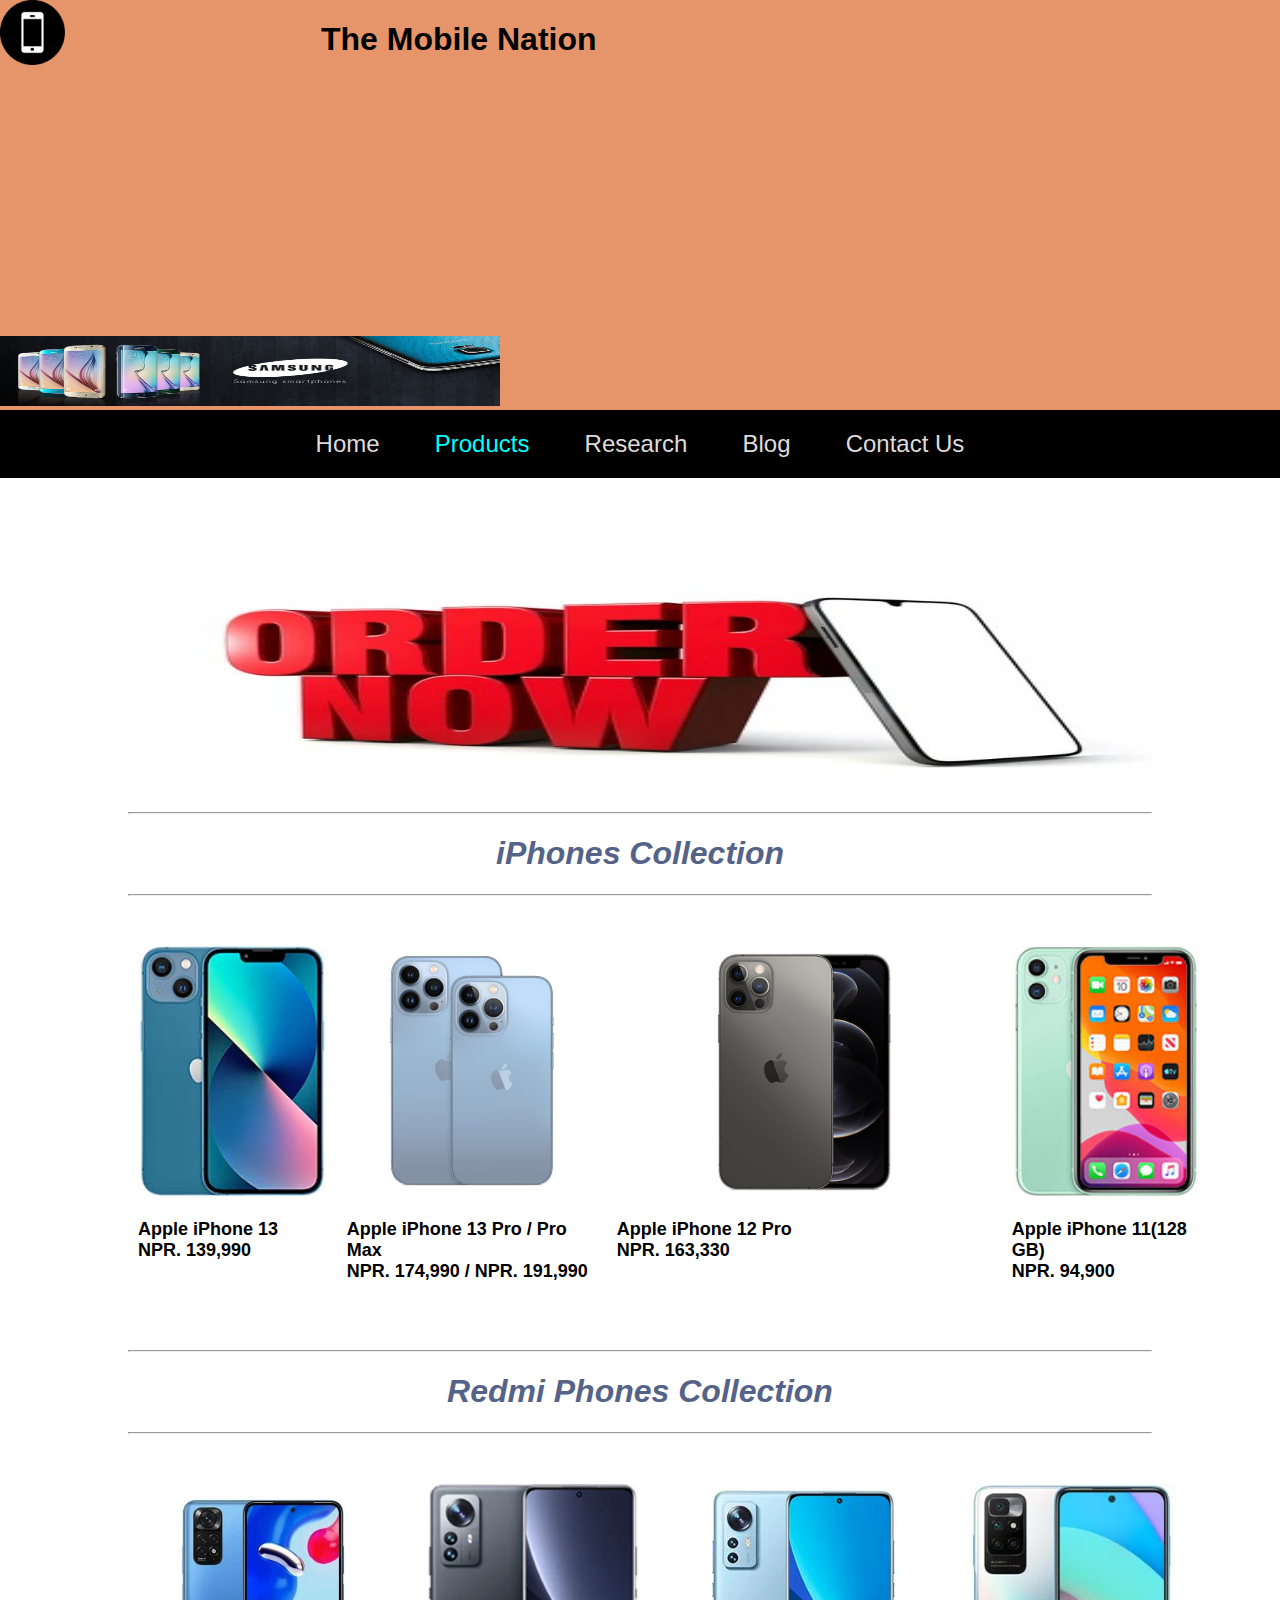
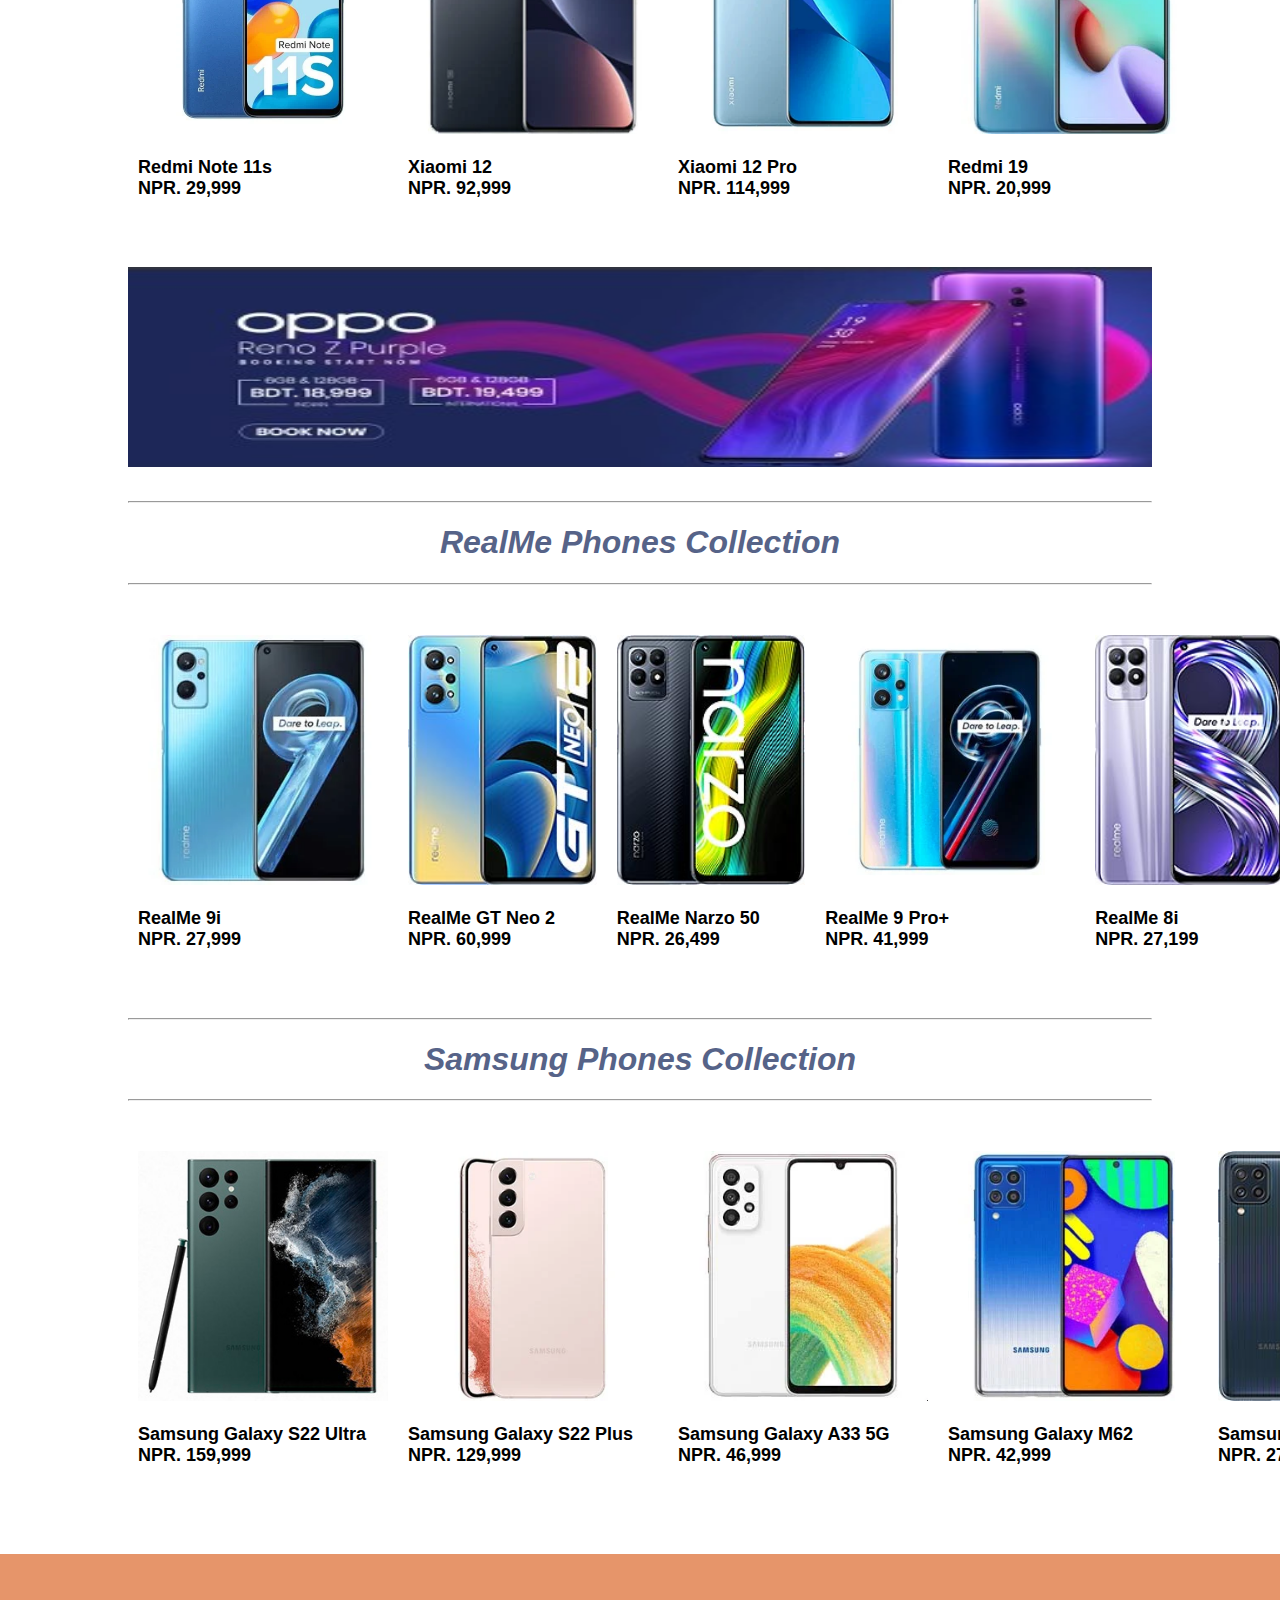
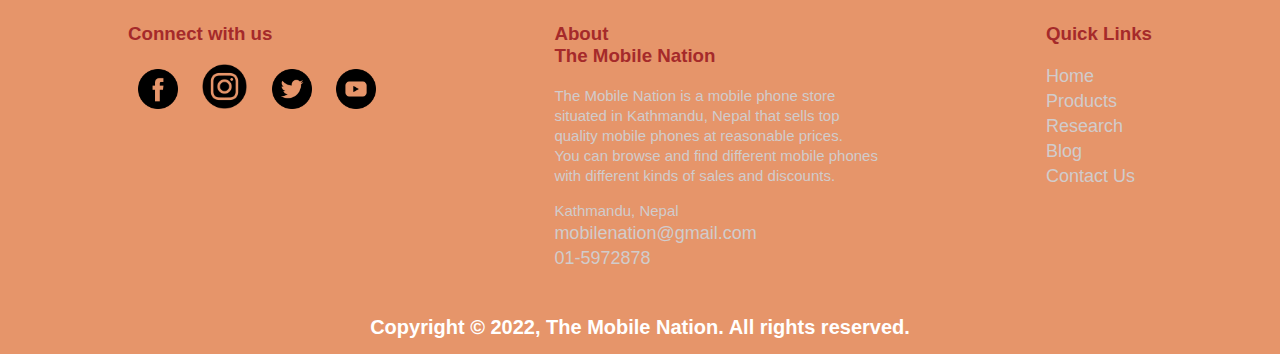
<file: pages/Product.html>
<!DOCTYPE html>
<html lang="en">

<head>
    <meta charset="UTF-8">
    <meta http-equiv="X-UA-Compatible" content="IE=edge">
    <meta name="viewport" content="width=device-width, initial-scale=1.0">

    <title>The Mobile Nation</title>
    <link rel="icon" href="../Images/title.png" type="image/icon type">

    <link rel="stylesheet" href="../CSS/index.css">

    <style>
        .product-body-section {
            width: 80%;
            margin: 50px auto;
        }

        .product-body-section-1 {
            font-size: 18px;
            text-align: center;
            width: 80%;
            margin: 40px auto;
        }

        .product-body-section-1 a {
            color: black;
            text-decoration: none;
        }


        .product-body-section-1 a:hover {
            color: #498d45;
            text-decoration: none;
        }

        .product-banner-section {
            margin: 30px 0;
        }

        .product-banner-section img {
            width: 100%;
            height: 200px;
        }

        .product-section {
            display: flex;
            flex-direction: row;
            justify-content: space-around;
            flex-wrap: nowrap;
            padding: 10px 0;
            font-size: 18px;
        }

        .product {
            padding: 10px;
        }

        .product img {
            height: 250px;
        }

        .product:hover {
            box-shadow: 0px 8px 16px 0px gray;
        }

        .body-section__2 {
            display: flex;
            flex-direction: row;
            justify-content: start;
            flex-wrap: nowrap;
            margin: 0 0 60px 10px;
        }

        .body-section__2 img {
            width: 265px;
        }
    </style>

</head>

<body>


    <!--Wrapper div for logo section-->
    <div class="headder-section-1">

        <div class="logo">

            <!--Here, Inline css is used to set height of Logo-->
            <a href="index.html"><img src="../Images/Logo.png" alt="The Mobile Nation" title="The Mobile Nation" style="height: 65px;"> </a>
            <div style="align-content: center;"><h1><span style="font-family: 'Trebuchet MS', 'Lucida Sans Unicode', 'Lucida Grande', 'Lucida Sans', Arial, sans-serif;"> The Mobile Nation</span></h1></div>
            <div><a href="#"><img src="../Images/Ad.png" style=" height: 70px; width: 500px;"></a></div>

        </div>
    </div>

    <!--Wrapper div for Navigation menu section-->
    <div class="headder-section-2">

        <div class="nav-menu">
            <nav>

                <ul class="nav">
                    <!--Inline CSS is used to change the color of text of Home-->
                    <li> <a href="Index.html"  title="Home">Home</a> </li>
                    <li> <a href="Product.html" style="color: cyan;" title="Products">Products</a> </li>
                    <li> <a href="Research.html" title="Research">Research</a> </li>
                    <li> <a href="blog.html" title="Blog">Blog</a> </li>
                    <li> <a href="Contact.html" title="Contact Us">Contact Us</a> </li>
                </ul>

            </nav>
        </div>
    </div>

    <!-- This is the wrapper div for body section of product page -->
    <div class="product-body-section">


        <!-- This div is for banner-section-1 in product page-->
        <div class="product-banner-section">

            <img src="../Images/Banner/Banner12.jpg" height="250px">
        </div>

        <!-- This div is for product-section in product page that contains the product details of Action and Adventure genres -->
        <div class="product-body-section-2">

            <!--This div is for headding text of body-section-1-->
            <!-- Inline css is used to change the color of text of heading -->
            <hr>
            <div>
                <h1 style="color: #566388;"><i><center>iPhones Collection </center></i></h1>
            </div>
            <hr>

            <!-- Here,inline css is used to add margin 30px top and bottom -->
            <div class="product-section" style="margin:30px 0;">

                <div class="product" onclick="popup()">
                    <img src="../Images/Product/iphones/iphone13.jpg" alt="Product 1" title="iPhone 13">
                    <p>
                        <b> Apple iPhone 13</b> <br>
                        <b>NPR. 139,990</b>
                    </p>

                </div>

                <div class="product" onclick="popup()">
                    <img src="../Images/Product/Product7.png" alt="Product 2" title="iphone 13 Pro">

                    <p>
                        <b>Apple iPhone 13 Pro / Pro Max</b> <br>
                        <b> NPR. 174,990 / NPR. 191,990</b>
                    </p>

                </div>

                <div class="product" onclick="popup()">
                    <img src="../Images/Product/Product3.png" alt="Product 3" title="iPhone 12 Pro">

                    <p>
                        <b>Apple iPhone 12 Pro</b> <br>
                        <b> NPR. 163,330 </b>
                    </p>
                </div>

                <div class="product" onclick="popup()">
                    <img src="../Images/Product/iphones/iphone11.png" alt="Product 4" title="iPhone 11">

                    <p>
                        <b>Apple iPhone 11(128 GB)</b> <br>
                        <b> NPR. 94,900</b>
                    </p>


                </div>

            </div>
        </div>


        <!-- This div is for product-section in product page that contains the product details of Redmi Phones -->
        <div class="product-body-section-2">

            <!--This div is for headding text of body-section-1-->
            <!-- Inline css is used to change the color of text of heading -->
            <hr>
            <div>
                <h1 style="color: #566388;"><i><center>Redmi Phones Collection</center></i></h1>
            </div>
            <hr>

            <!-- Here,inline css is used to add margin 30px top and bottom -->
            <div class="product-section" style="margin:30px 0;">

                <div class="product" onclick="popup()">
                    <img src="../Images/Product/Product1.png" alt="Product 2" title="Redmi Note 11s">

                    <p>
                        <b>Redmi Note 11s</b> <br>
                        <b> NPR. 29,999 </b>
                    </p>

                </div>


                <div class="product" onclick="popup()">
                    <img src="../Images/Product/redmi/Xiaomi12.png" alt="Product 1" title="Xiaomi 12">
                    <p>
                        <b>Xiaomi 12</b> <br>
                        <b>NPR. 92,999</b>
                    </p>

                </div>

                <div class="product" onclick="popup()">
                    <img src="../Images/Product/Product8.png" alt="Product 2" title="Xiaomi 12 Pro">

                    <p>
                        <b>Xiaomi 12 Pro</b> <br>
                        <b> NPR. 114,999</b>
                    </p>

                </div>
                <div class="product" onclick="popup()">
                    <img src="../Images/Product/redmi/redmi10.png" alt="Product 3" title="Redmi 10">


                    <p>
                        <b>Redmi 19</b> <br>
                        <b> NPR. 20,999</b>
                    </p>
                </div>

            </div>
        </div>

        <!-- This div is for banner-section-2 in product page-->
        <div class="product-banner-section">

            <img src="../Images/Banner/Banner13.jpg">

        </div>

        <!-- This div is for product-section in product page that contains the product details of RealMe Phones -->
        <div class="product-body-section-2">

            <!--This div is for headding text of body-section-1-->
            <!-- Inline css is used to change the color of text of heading -->
            <hr>
            <div>
                <h1 style="color: #566388;"><i><center>RealMe Phones Collection</center></i></h1>
            </div>
            <hr>

            <!-- Here,inline css is used to add margin 30px top and bottom -->
            <div class="product-section" style="margin:30px 0;">

                <div class="product" onclick="popup()">
                    <img src="../Images/Product/Product9.png" alt="Product 2" title="RealMe 9i">

                    <p>
                        <b>RealMe 9i</b> <br>
                        <b> NPR. 27,999</b>
                    </p>

                </div>


                <div class="product" onclick="popup()">
                    <img src="../Images/Product/realme/realmegt.png" alt="Product 1" title="RealMe GT Neo 2">
                    <p>
                        <b>RealMe GT Neo 2</b> <br>
                        <b>NPR. 60,999</b>
                    </p>

                </div>

                <div class="product" onclick="popup()">
                    <img src="../Images/Product/Product12.png" alt="Product 2" title="RealMe Narzo 50">

                    <p>
                        <b>RealMe Narzo 50</b> <br>
                        <b> NPR. 26,499</b>
                    </p>

                </div>
                <div class="product" onclick="popup()">
                    <img src="../Images/Product/Product2.png" alt="Product 3" title="RealMe 9 Pro+">


                    <p>
                        <b>RealMe 9 Pro+</b> <br>
                        <b>  NPR. 41,999</b>
                    </p>
                </div>

                <div class="product" onclick="popup()">
                    <img src="../Images/Product/realme/realme81.png" alt="Product 4" title="RealMe 8i">

                    <p>
                        <b>RealMe 8i</b> <br>
                        <b>NPR. 27,199</b>
                    </p>


                </div>

            </div>
        </div>

        
        <!-- This div is for product-section in product page that contains the product details of Samsung Phones -->
        <div class="product-body-section-2">

            <!--This div is for headding text of body-section-1-->
            <!-- Inline css is used to change the color of text of heading -->
            <hr>
            <div>
                <h1 style="color: #566388;"><i><center>Samsung Phones Collection</center></i></h1>
            </div>
            <hr>

            <!-- Here,inline css is used to add margin 30px top and bottom -->
            <div class="product-section" style="margin:30px 0;">

                <div class="product" onclick="popup()">
                    <img src="../Images/Product/Product5.png" alt="Product 2" title="Samsung Galaxy S22 Ultra">

                    <p>
                        <b>Samsung Galaxy S22 Ultra</b> <br>
                        <b> NPR. 159,999</b>
                    </p>

                </div>


                <div class="product" onclick="popup()">
                    <img src="../Images/Product/samsung/s22plus.png" alt="Product 1" title="Samsung Galaxy S22 Plus">
                    <p>
                        <b>Samsung Galaxy S22 Plus</b> <br>
                        <b>NPR. 129,999</b>
                    </p>

                </div>

                <div class="product" onclick="popup()">
                    <img src="../Images/Product/samsung/A335g.png" alt="Product 2" title="Samsung Galaxy A33 5G">

                    <p>
                        <b>Samsung Galaxy A33 5G</b> <br>
                        <b> NPR. 46,999</b>
                    </p>

                </div>
                <div class="product" onclick="popup()">
                    <img src="../Images/Product/samsung/m62.png" alt="Product 3" title="Samsung Galaxy M62">


                    <p>
                        <b>Samsung Galaxy M62</b> <br>
                        <b> NPR. 42,999</b>
                    </p>
                </div>

                <div class="product" onclick="popup()">
                    <img src="../Images/Product/Product11.png" alt="Product 4" title="Samsung Galaxy M32">

                    <p>
                        <b>Samsung Galaxy M32</b> <br>
                        <b>NPR. 27,999</b>
                    </p>


                </div>

            </div>
        </div>

    </div>

    <!-- This is wrapper section for footer-->
    <!-- This section is divided into 2 section -->
    <footer>

        <div class="footer-section">

            <div class="footer-section-3">
                            

                <!-- This div is for social media links-->
                <div class="social-media">
                    <h3>Connect with us</h3>

                    <a href="https://www.facebook.com/" target="_blank"><img src="../Images/Icons/facebook.png"
                        alt="facebook" title="facebook"></a>
                    <a href="https://www.instagram.com/" target="_blank"><img src="../Images/Icons/instagram.png"
                        style="width: 45px;" alt="instagram" title="instagram"></a>
                    <a href="https://twitter.com/" target="_blank"><img src="../Images/Icons/twitter.png"
                        alt="twitter" title="twitter"></a>
                    <a href="https://www.youtube.com/" target="_blank"><img src="../Images/Icons/youtube.png"
                         alt="Youtube" title="Youtube"></a>
                </div>

            </div>


            <div class="footer-section-1">
                <h3>About <br> The Mobile Nation</h3>

                <p>
                    The Mobile Nation is a mobile phone store <br> situated in Kathmandu, Nepal that sells top <br>
                    quality mobile phones at reasonable prices. <br>You can browse and find different mobile phones <br>
                    with different kinds of sales and discounts.
                </p>

                <p>
                    Kathmandu, Nepal <br>
                    <a href="mailto:mobilenation@gmail.com">mobilenation@gmail.com</a> <br>
                    <a href="tel:01-5972878">01-5972878</a>
                </p>
            </div>

            

           
            <div class="footer-section-2">
                <h3>Quick Links</h3>
                <a href="Index.html">Home</a> <br>
                <a href="Product.html">Products</a> <br>
                <a href="Research.html">Research</a> <br>
                <a href="blog.html">Blog</a> <br>
                <a href="Contact.html">Contact Us</a> <br>
            </div>


            </div>
        </div>


        <div style="text-align: center; color:white; font-size: 20px; font-weight: bold; padding: 30px 0 15px 0;">
            Copyright © 2022, The Mobile Nation. All rights reserved.
        </div>

    </footer>

    
    <script src="../JS/script.js"></script>
    

</body>

</html>
</file>
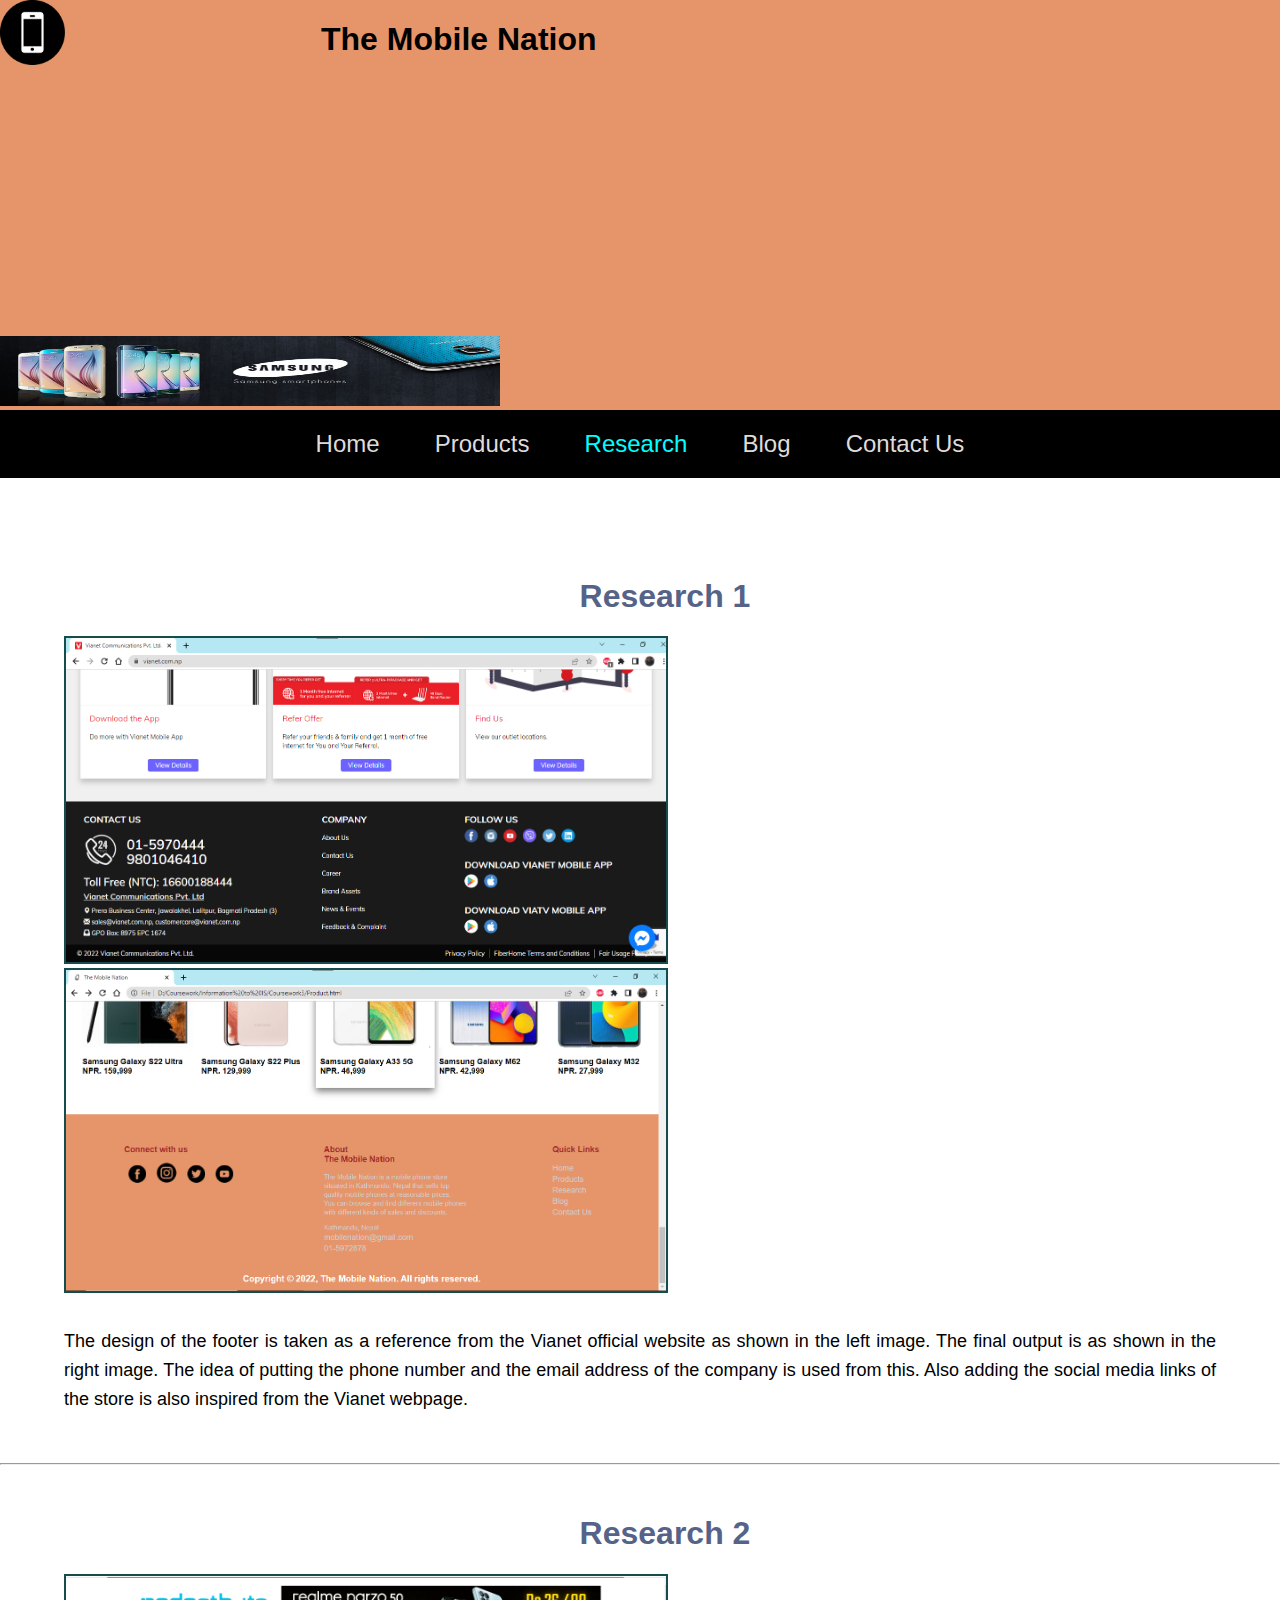
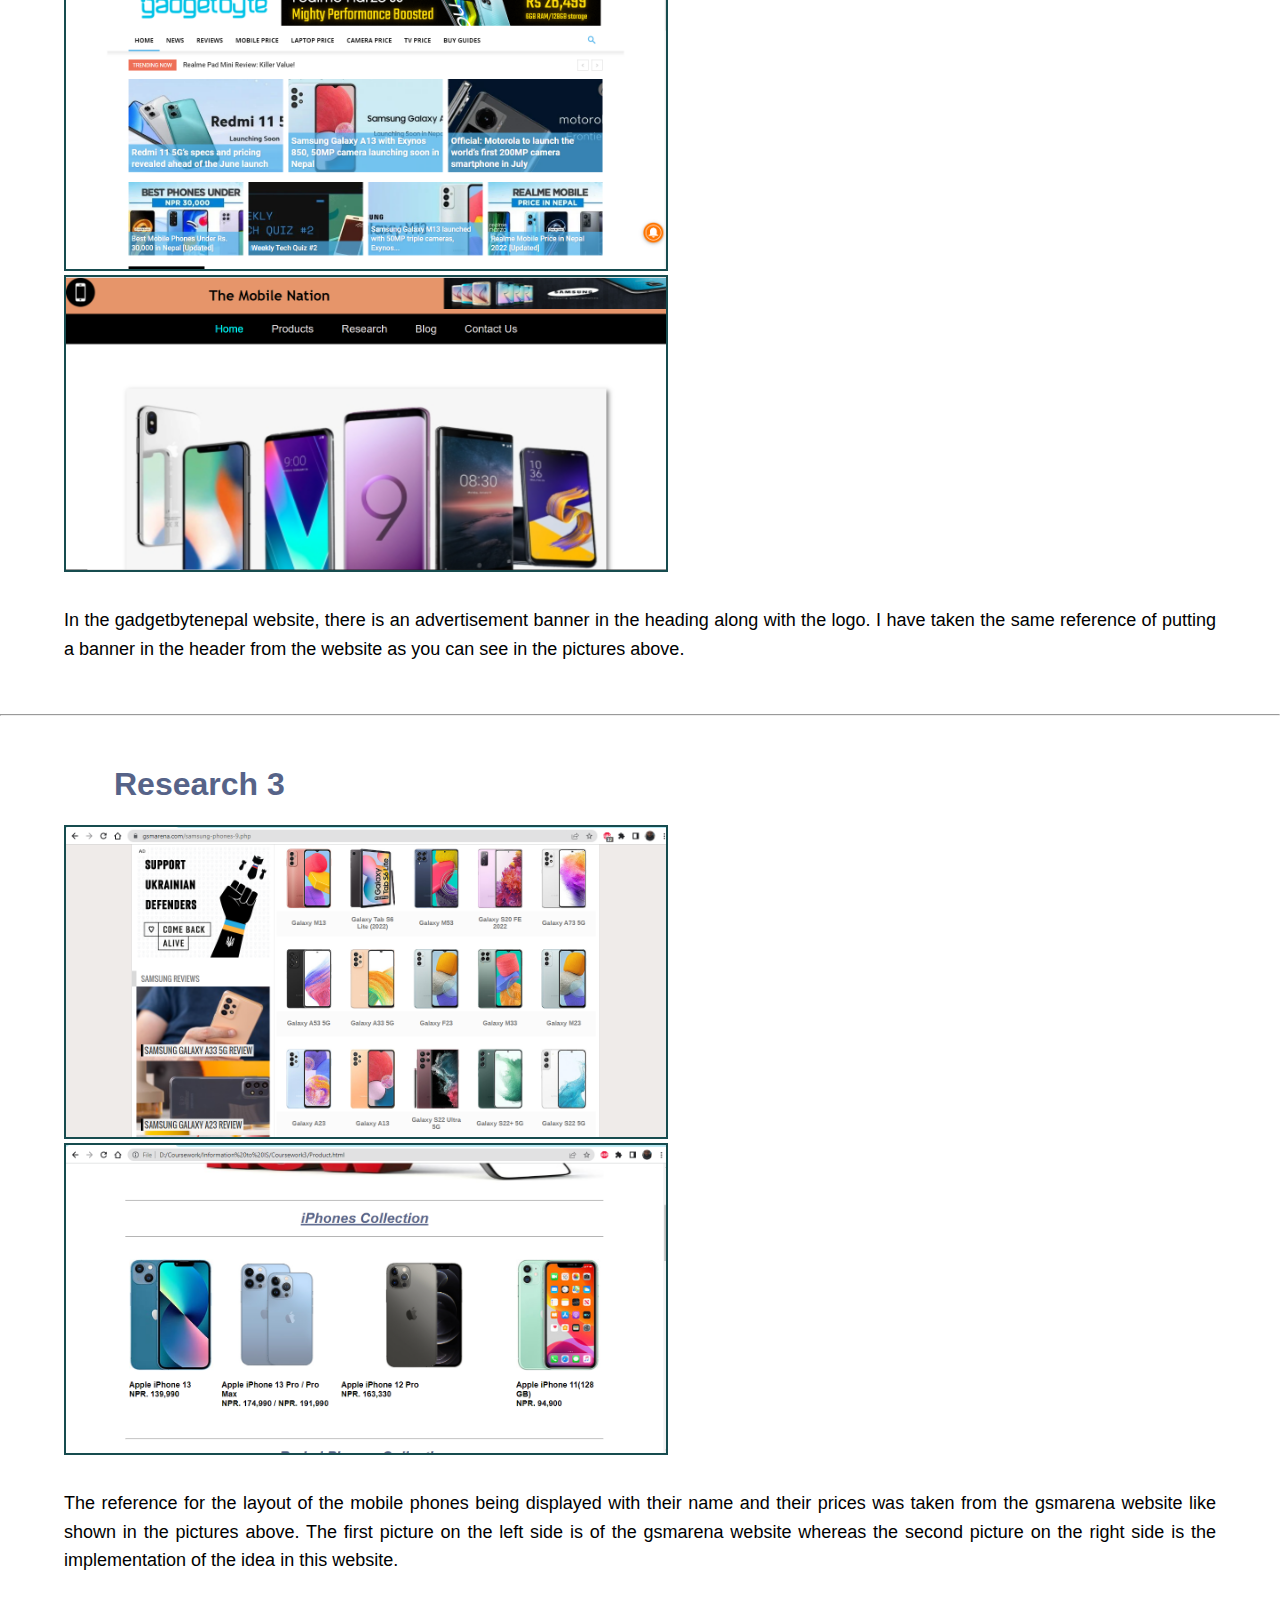
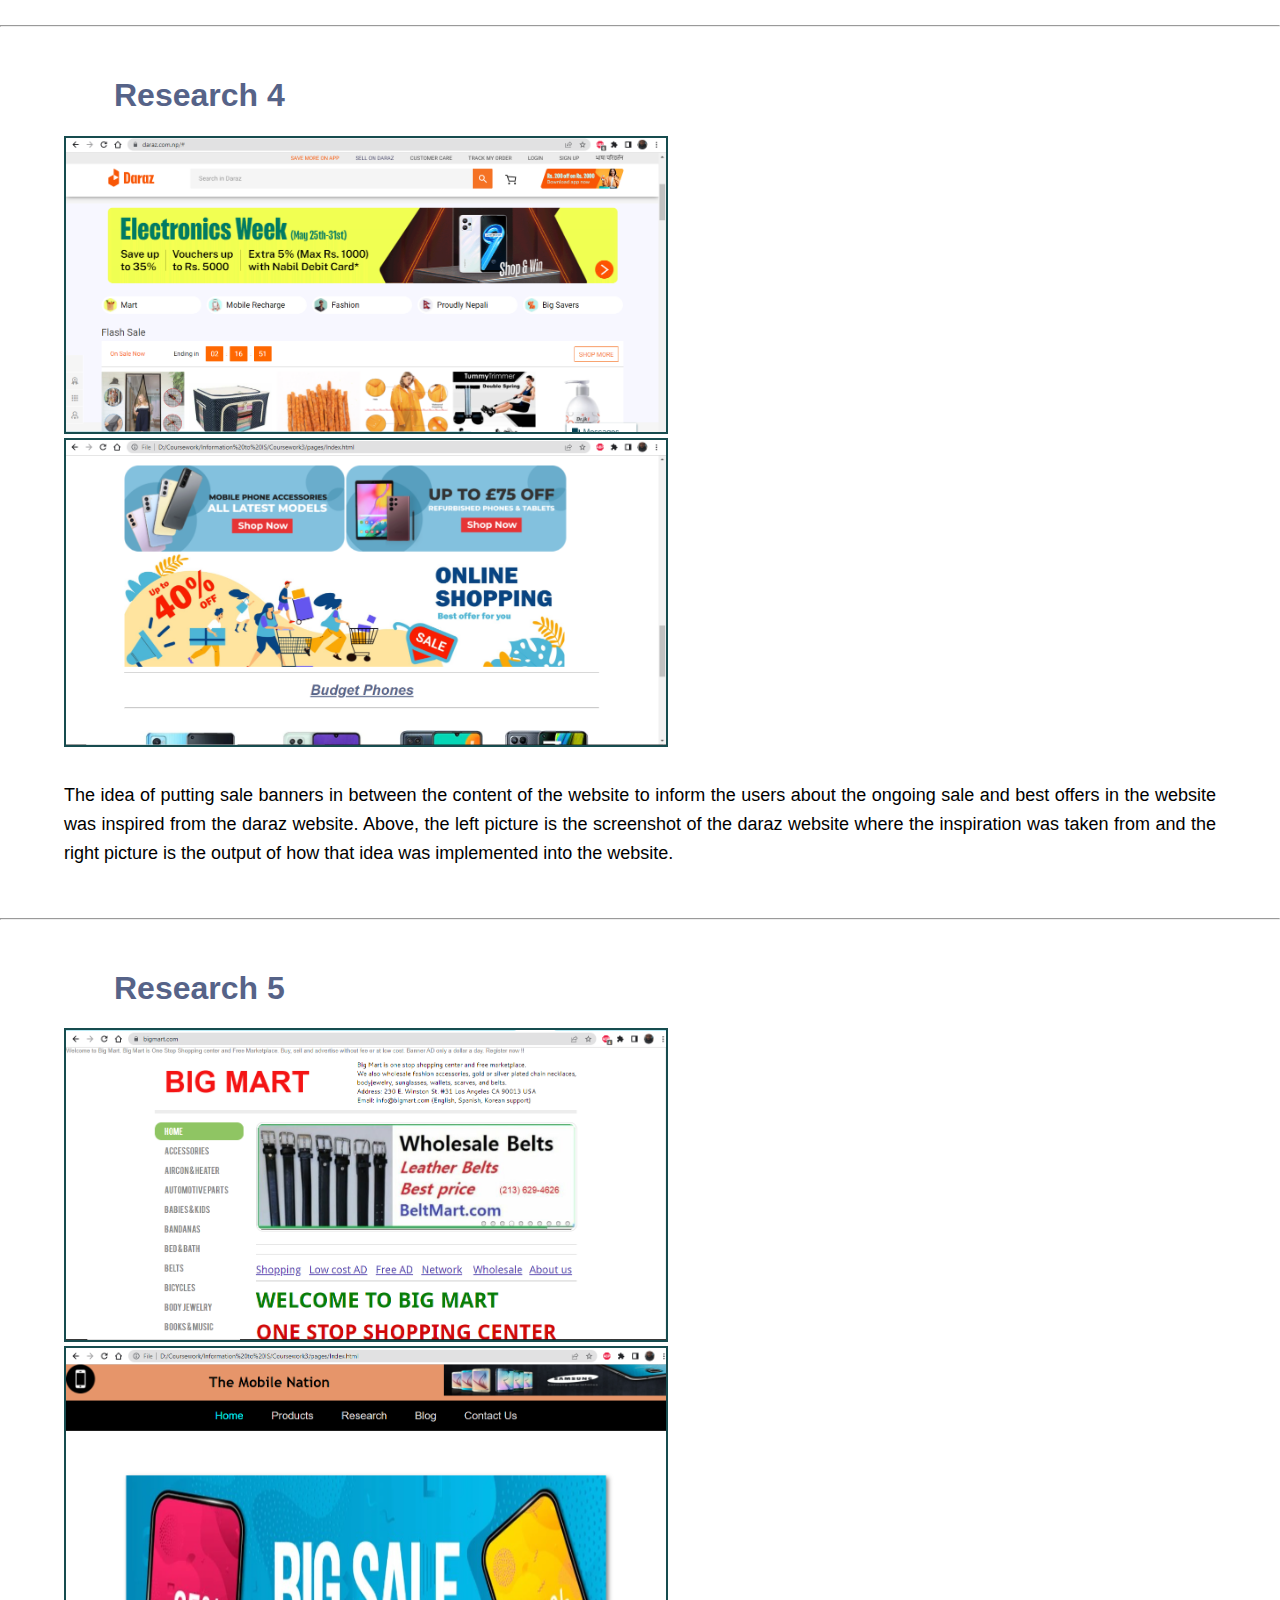
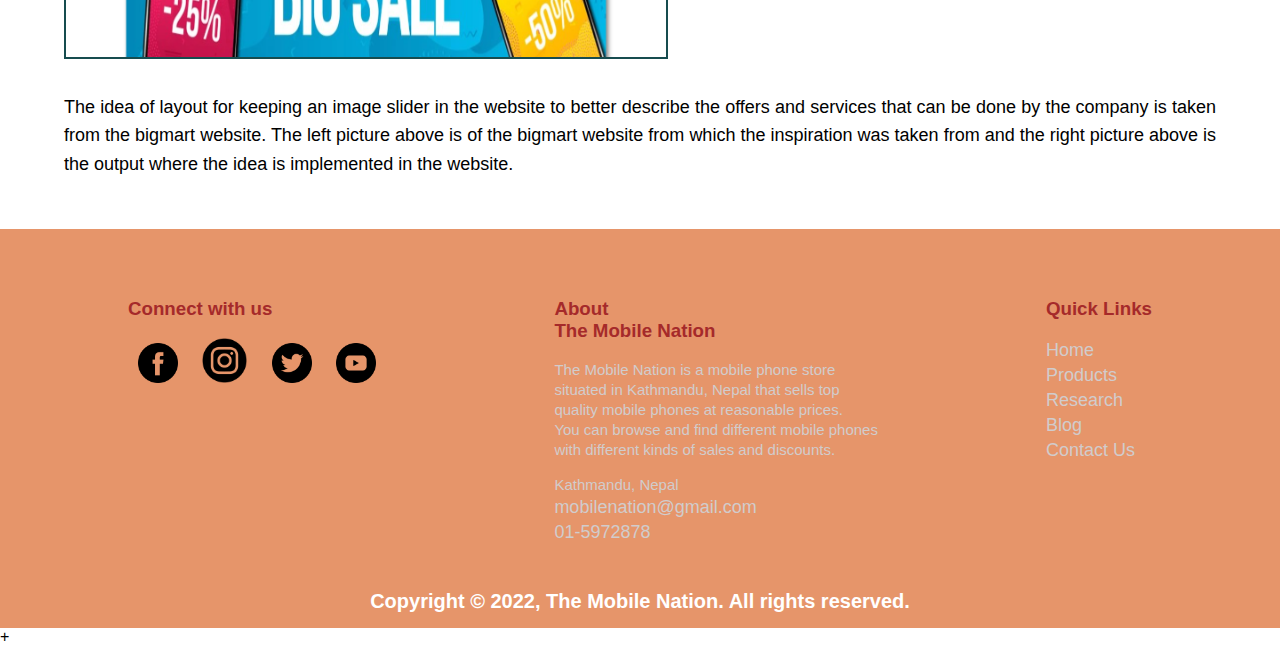
<file: pages/Research.html>
<!DOCTYPE html>
<html lang="en">

<head>
    <meta charset="UTF-8">
    <meta http-equiv="X-UA-Compatible" content="IE=edge">
    <meta name="viewport" content="width=device-width, initial-scale=1.0">

    <title>The Mobile Nation</title>
    <link rel="icon" href="../Images/title.png" type="image/icon type">

    <link rel="stylesheet" href="../CSS/index.css">

    <style>
        .research-section {
            width: 90%;
            margin: 50px auto;
        }

        .research-section h1 {
            color: #566388;
            padding-left: 50px;
        }

        .reserarch-images {
            display: flex;
            flex-direction: row;
            justify-content: space-between;
            flex-wrap: nowrap;
        }

        .research-images img {
            width: 600px;
            border: 2px solid #174C4F;
        }

        .research-section p {
            font-size: 18px;
            text-align: justify;
            margin: 30px 0;
            line-height: 1.6;
        }

        .research-section a {
            text-decoration: none;
        }
    </style>

</head>

<body>


    <!--Wrapper div for logo section-->
    <div class="headder-section-1">

        <div class="logo">

            <!--Here, Inline css is used to set height of Logo-->
            <a href="index.html"><img src="../Images/Logo.png" alt="The Mobile Nation" title="The Mobile Nation" style="height: 65px;"> </a>
            <div style="align-content: center;"><h1><span style="font-family: 'Trebuchet MS', 'Lucida Sans Unicode', 'Lucida Grande', 'Lucida Sans', Arial, sans-serif;"> The Mobile Nation</span></h1></div>
            <div><a href="#"><img src="../Images/Ad.png" style=" height: 70px; width: 500px;"></a></div>

        </div>
    </div>

    <!--Wrapper div for Navigation menu section-->
    <div class="headder-section-2">

        <div class="nav-menu">
            <nav>

                <ul class="nav">
                    <!--Inline CSS is used to change the color of text of Home-->
                    <li> <a href="Index.html"  title="Home">Home</a> </li>
                    <li> <a href="Product.html" title="Products">Products</a> </li>
                    <li> <a href="Research.html" style="color: cyan;" title="Research">Research</a> </li>
                    <li> <a href="blog.html" title="Blog">Blog</a> </li>
                    <li> <a href="Contact.html" title="Contact Us">Contact Us</a> </li>
                </ul>

            </nav>
        </div>
    </div>

    <!-- Wrapper div for body section of research page  -->
    <div class="research-body-section">

        <!-- This div contains details of reference of product section -->
        <div class="research-section">

            <h1><center> Research 1</center></h1>

            <!-- This div is to align images -->
            <div class="research-images">
                <a href="https://www.vianet.com.np/" target="_blank">
                    <img src="../Images/Screenshot/Vianet.png" title="Reference">
                </a>
                <img src="../Images/Screenshot/output1.png" title="Output">
            </div>

            <p>
                The design of the footer is taken as a reference from the Vianet official website as shown 
                in the left image. The final output is as shown in the right image. The idea of putting the
                phone number and the email address of the company is used from this. Also adding the social media
                links of the store is also inspired from the Vianet webpage.
            </p>

        </div>

        <hr>

        <!-- This div contains details of reference of footer section -->
        <div class="research-section">

            <h1><center> Research 2</center></h1>

            <!-- This div is to align images -->
            <div class="research-images">

                <a href="https://www.gadgetbytenepal.com/" target="_blank">
                    <img src="../Images/Screenshot/Gadgetbyte.png" title="Reference">
                </a>

                <img src="../Images/Screenshot/output2.png" title="Output">
            </div>

            <p>
                In the gadgetbytenepal website, there is an advertisement banner in the heading along with the logo.
                I have taken the same reference of putting a banner in the header from the website as you can see in
                the pictures above.
            </p>

        </div>

        <hr>

        <!-- This div contains details of reference of contact us section -->
        <div class="research-section">

            <h1> Research 3</h1>

            <!-- This div is to align images -->
            <div class="research-images">
                <a href="https://www.gsmarena.com/samsung-phones-9.php" target="_blank">
                    <img src="../Images/Screenshot/gsmarena.png" title="Reference">
                </a>
                <img src="../Images/Screenshot/output3.png" title="Output">
            </div>

            <p>
                The reference for the layout of the mobile phones being displayed with their name and their 
                prices was taken from the gsmarena website like shown in the pictures above. The first 
                picture on the left side is of the gsmarena website whereas the second picture on the right 
                side is the implementation of the idea in this website.
            </p>

        </div>

        <hr>

        <!-- This div contains details of reference of contact information section -->
        <div class="research-section">

            <h1> Research 4</h1>

            <!-- This div is to align images -->
            <div class="research-images">
                <a href="https://www.daraz.com.np/#" target="_blank">
                    <img src="../Images/Screenshot/daraz.png" title="Reference">
                </a>
                <img src="../Images/Screenshot/output4.png" title="Output">
            </div>

            <p>
                The idea of putting sale banners in between the content of the website to inform the users
                about the ongoing sale and best offers in the website was inspired from the daraz website.
                Above, the left picture is the screenshot of the daraz website where the inspiration was 
                taken from and the right picture is the output of how that idea was implemented into the 
                website.
            </p>

        </div>

        <hr>

        <!-- This div contains details of reference of blog page -->
        <div class="research-section">

            <h1> Research 5</h1>

            <!-- This div is to align images -->
            <div class="research-images">
                <a href="https://www.bigmart.com/" target="_blank">
                    <img src="../Images/Screenshot/bigmart.png" title="Reference">
                </a>
                <img src="../Images/Screenshot/output5.png" title="Output">
            </div>

            <p>
                The idea of layout for keeping an image slider in the website to better describe the offers 
                and services that can be done by the company is taken from the bigmart website. The left 
                picture above is of the bigmart website from which the inspiration was taken from and the 
                right picture above is the output where the idea is implemented in the website.
            </p>

        </div>

    </div>

    <!-- This is wrapper section for footer-->
    <!-- This section is divided into 2 section -->
    <footer>

        <div class="footer-section">

            <div class="footer-section-3">
                            

                <!-- This div is for social media links-->
                <div class="social-media">
                    <h3>Connect with us</h3>

                    <a href="https://www.facebook.com/" target="_blank"><img src="../Images/Icons/facebook.png"
                        alt="facebook" title="facebook"></a>
                    <a href="https://www.instagram.com/" target="_blank"><img src="../Images/Icons/instagram.png"
                        style="width: 45px;" alt="instagram" title="instagram"></a>
                    <a href="https://twitter.com/" target="_blank"><img src="../Images/Icons/twitter.png"
                        alt="twitter" title="twitter"></a>
                    <a href="https://www.youtube.com/" target="_blank"><img src="../Images/Icons/youtube.png"
                         alt="Youtube" title="Youtube"></a>
                </div>

            </div>


            <div class="footer-section-1">
                <h3>About <br> The Mobile Nation</h3>

                <p>
                    The Mobile Nation is a mobile phone store <br> situated in Kathmandu, Nepal that sells top <br>
                    quality mobile phones at reasonable prices. <br>You can browse and find different mobile phones <br>
                    with different kinds of sales and discounts.
                </p>

                <p>
                    Kathmandu, Nepal <br>
                    <a href="mailto:mobilenation@gmail.com">mobilenation@gmail.com</a> <br>
                    <a href="tel:01-5972878">01-5972878</a>
                </p>
            </div>

            

           
            <div class="footer-section-2">
                <h3>Quick Links</h3>
                <a href="Index.html">Home</a> <br>
                <a href="Product.html">Products</a> <br>
                <a href="Research.html">Research</a> <br>
                <a href="blog.html">Blog</a> <br>
                <a href="Contact.html">Contact Us</a> <br>
            </div>


            </div>
        </div>


        <div style="text-align: center; color:white; font-size: 20px; font-weight: bold; padding: 30px 0 15px 0;">
            Copyright © 2022, The Mobile Nation. All rights reserved.
        </div>

    </footer>+ 

    <script src="../JS/script.js"></script>

</body>

</html>
</file>
<file: CSS/index.css>
/* default Margin of body is set to zero */
body{
    margin: 0;
    font-family: 'Source Sans Pro', sans-serif;
}

.headder-section-1{
    background-color: #E6956A;
}

.headder-section-2{
    background-color: black; 
    margin-bottom: 100px;
    
}

.logo{
    text-align: left;
    gap: 256px;
    display: flex;
    flex-direction: row;
    flex-wrap: wrap;


}


.nav-menu{
    width: 55%;
    margin: auto;
    gap: 50px
    align: center;
    list-style-type: none;
    padding: 0px;
   
}

/*Here, the element ul of class nav-menu is targeted and the flex properties is used  */
.nav-menu ul{
    display: flex;
    flex-direction: row;
    justify-content: space-around;
    padding: 0;
    margin: 0;
}

/* Here, The element li of class nav-menu is targeted */
.nav-menu ul li{
    list-style: none;
    padding: 20px 0;
    
}

/* Here, The element a of class nav-menu is targeted */
.nav-menu a{
    color:  rgb(223, 219, 219);
    text-decoration: none;
    font-size: 24px;
}

/* The :hover selector is used to select  element  a of nav-menu class. When you mouse over them,  the color and text decoration will change */
.nav-menu a:hover{
    text-decoration: underline;
    color: #6ED668;
}

footer{
    background-color: #E6956A;
    color: rgb(209, 204, 204);
    padding-top: 50px;
}

.footer-section{
    width: 80%;
    margin: auto;
    display: flex;
    flex-direction: row;
    justify-content: space-between;
    flex-wrap: nowrap;
}

.footer-section p{
    font-size: 15px;
    line-height: 20px;
}

.footer-section h3{
   color: brown;
}

.footer-section a{
    text-decoration: none;
    color: rgb(209, 204, 204);
    font-size: 18px;
    line-height: 25px;
}

.footer-section a:hover{
    color: #6ED668;
    text-decoration: underline;
}


#mail{
    border: none;
    width: 250px;
    height: 25px;
    background-color: #174C4F;
    padding-left: 10px;
}

/* The :focus selector is used to select the focus of input element and outline is set to none */
#mail:focus{
    outline: none;
    font-size: 15px;
}

/*The ::placeholder selector selects form elements with placeholder text, and the style of the placeholder text is changed. */
::placeholder{
    color: rgb(209, 204, 204);
    font-size: 18px;
}

.footer-input-section button{
    background-color: #174C4F;
    border: none;
}

.social-media img{
    width: 40px;
}

.social-media a{
    margin:0 10px ;
}

.scroll-back {
    position: fixed;
    right: 10px;
    bottom: 150px;
}

.scroll-back button {
    background-color: #566388;
    border: none;
    border-radius: 5px;
    color: white;
    cursor: pointer;
    padding: 15px;
    font-size: 20px;
    display: none;
    box-shadow: 0px 8px 16px 0px gray;

}

.scroll-back button:hover {
    background-color: #228c4e;
}
</file>
